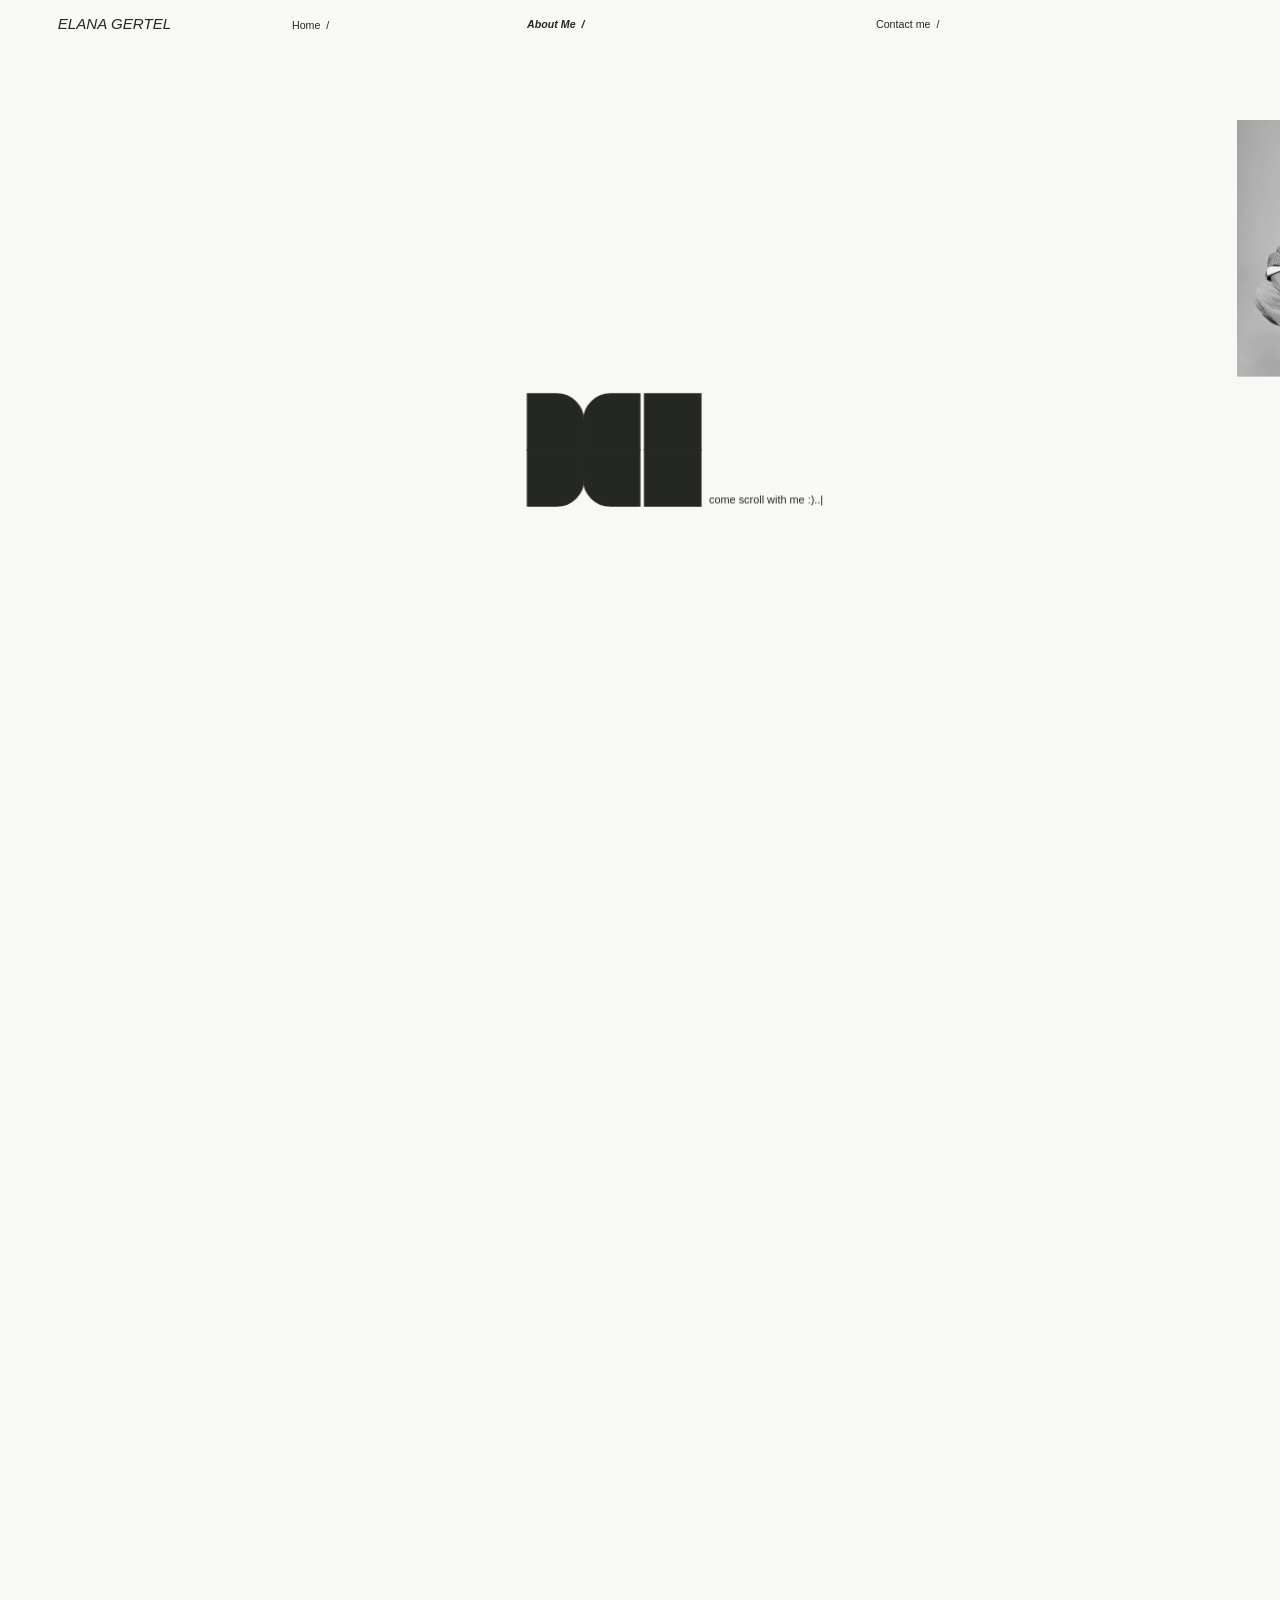
<file: about.html>
<!DOCTYPE html>
<html lang="en">
<head>
  <meta charset="UTF-8">
  <meta name="viewport" content="width=device-width, initial-scale=1.0">
  <title>About — Elana Gertel</title>
  <!-- The icon in the browser tab: a black square on white -->
  <link rel="icon" href="favicon.svg?v=3" type="image/svg+xml">
  <!-- Fonts from Google Fonts: Averia Serif Libre (the small texts, the names' hover texts and contact Me), Crimson Text -->
  <link rel="preconnect" href="https://fonts.googleapis.com">
  <link rel="preconnect" href="https://fonts.gstatic.com" crossorigin>
  <link rel="stylesheet" href="https://fonts.googleapis.com/css2?family=Averia+Serif+Libre:ital,wght@0,400;0,700;1,700&family=Crimson+Text:ital,wght@0,400;1,400&display=block">
  <link rel="stylesheet" href="styles.css?v=20261127e">
  <!-- Show the page only once everything is in place (the marker "page-ready" comes after the scripts),
       so going from page to page nothing shows for a moment in the wrong place (no blinking) -->
  <link rel="expect" href="#page-ready" blocking="render">
  <!-- Coming from another page: what is going to slide in stays hidden from the very first moment, and
       coming from the black end of a project the screen stays black (some browsers, like Safari, show the
       page before its scripts have run: without this it shows for a moment, like a blink). page-change.js
       takes it away once things are ready (and, just in case, it goes away by itself after 3 seconds). -->
  <script>
    (function () {
      var root = document.documentElement, now = Date.now();
      try {
        var slide = JSON.parse(sessionStorage.getItem("slideInPage") || "null");
        var end = Number(sessionStorage.getItem("fromProjectEnd") || 0);
        if (end && now - end < 10000) {
          root.classList.add("from-end");
          // the white title and arrow the page before handed over: on a black layer at once (page-change.js
          // takes over a moment later, with this page's own copies in the same places)
          var handed = JSON.parse(sessionStorage.getItem("endTitle") || "null");
          if (handed) {
            var layer = document.createElement("div");
            layer.className = "project-arrive project-arrive-early";
            var put = function (item, cls) {
              var holder = document.createElement("div");
              holder.innerHTML = item.html;
              var el = holder.firstElementChild;
              if (!el) return;
              el.setAttribute("class", cls);
              el.style.cssText = "left:" + item.box[0] + "px;top:" + item.box[1] + "px;width:" + item.box[2] + "px;height:" + item.box[3] + "px";
              layer.appendChild(el);
            };
            handed.pieces.forEach(function (p) { put(p, "project-arrive-piece"); });
            if (handed.arrow) put(handed.arrow, "project-arrive-arrow");
            root.appendChild(layer);
          }
        }
        else if (slide && now - slide.at < 10000) root.classList.add("is-arriving");
      } catch (e) {}
      setTimeout(function () { root.classList.remove("from-end", "is-arriving"); }, 3000);
    })();
  </script>
</head>
<body class="lab-page">
  <!-- The "About" page, built from Figma frames "Desktop - 1" (HI, my name is..), "Desktop - 2" (ELANA)
       and Frame 173 (the rest of the sentence). The screen stays in place while you scroll. Scrolling makes
       the page seem to move to the right: each word slides to the left, and its black shapes jump to build
       the next word (HI → ELANA → DESIGNER → … → SOLUTIONS), over the small texts in between.
       Shapes that are missing come in from the left edge; shapes that are not needed leave there.
       about.js moves everything, according to how far you have scrolled. -->
  <main class="about" id="about">
    <h1 class="visually-hidden">About — Hi, my name is Elana</h1>

    <!-- The screen that stays in place while you scroll (the page is taller than the screen, so you can scroll) -->
    <div class="about-stage" id="about-stage">
      <!-- about.js puts the small texts ("my name is..", "I am a...", …) and the black shapes here -->
      <div class="about-pieces" id="about-pieces" aria-hidden="true"></div>
    </div>

    <!-- The bar at the top, on every page, fixed while scrolling (Figma: "MacBook Pro 16' - 83", y 19).
         Hovering "Contact me" types out the contact details next to it (contact.js). -->
    <nav class="site-nav" aria-label="Site">
      <p class="site-nav-item flow-contact" style="--x: 985.5">Contact me  /</p>
      <a class="site-nav-item site-nav-about" style="--x: 593" href="about.html">About Me  /</a>
      <a class="site-nav-item site-nav-home" style="--x: 328.5" href="index.html?gallery">Home  /</a>
      <a class="site-nav-item site-nav-name" href="index.html">ELANA GERTEL</a>
    </nav>
  </main>

  <!-- The words and their shapes (from Figma) first, then the code that moves them -->
  <!-- Phones: the rotate prompt and the tap effects (first, so the other scripts can use them) -->
  <script src="mobile.js?v=20261125a"></script>
  <script src="phone.js?v=20261127a"></script>
  <script src="about-words.js?v=20261114a"></script>
  <script src="about.js?v=20261126a"></script>
  <script src="page-change.js?v=20261127b"></script>
  <!-- The cursor: a small square piece on "exclusion" (computers with a mouse) -->
  <script src="cursor.js?v=20261205c"></script>
  <script src="contact.js?v=20261204a"></script>
  <!-- The page shows only from here on (see "page-ready" at the top) -->
  <div id="page-ready"></div>
</body>
</html>
</file>
<file: styles.css>
/* ===== Design variables (from Figma) ===== */
:root {
  /* Colors */
  --color-background: #f8f9f4;   /* the page (Figma: the new frames) */
  --color-text: #252525;         /* texts */
  --color-shape: #252525;        /* the shapes (Figma: frames 81 and 83) */

  /* Fonts */
  --font-body: "Simpler Pro", Arial, sans-serif;
  --font-small: "TheBasics", Arial, sans-serif;               /* not used at the moment */
  --font-serif-italic: "Crimson Text", Georgia, serif;        /* project names and years, small texts */
  --font-edge: "Averia Serif Libre", Georgia, serif;         /* the contact details and the texts on the black end */
  --font-nav: Helvetica, "Helvetica Neue", Arial, sans-serif; /* the bar at the top, the fold counter, the texts under the title */
  --color-nav-text: #252525;                                  /* their colour (Figma) */
  /* ...drawn in this colour with "exclusion", so it shows #252525 on the page's #f8f9f4 and light on black
     (the same is used for shapes drawn with "exclusion", like on About) */
  --color-nav-blend: #dfdee3;

  /* The Figma frames are 1440 × 1024. The stage keeps this shape on every screen,
     as big as fits: full width, unless the screen is too short for that. */
  --frame-width: 1440;
  --frame-height: 1024;
  --stage-width: min(100vw, 100dvh * var(--frame-width) / var(--frame-height));

  /* One Figma pixel (the frames are 1440 wide), for things fixed on the screen outside the page's
     main area (the home page's small texts and side names). Inside .flow and .lab it is measured
     on the page itself. */
  --u: calc(100vw / 1440);

  /* Text: 18px in the 1440px frame, growing and shrinking with the stage,
     but never smaller than 12px so it stays readable on phones */
  --text-font-size: max(12px, var(--stage-width) * 18.16 / 1440);

  /* Phones only (see "PHONES" at the end of this file): the smallest sizes, so texts stay readable */
  --phone-small-text: 10px;      /* contact me, home| / about me|, the projects' short texts */
  --phone-story-text: 10px;      /* the story paragraphs on the project pages */
  --phone-caption-text: 11px;    /* the picture captions on the home page */
  --phone-logo-elana: 72px;      /* the small ELANA on the left edge (GERTEL gets the same height) */
  --phone-media-max-h: 88svh;    /* pictures and videos on the project pages: never taller than this */

  /* Phones held upright (phone.js, Figma "iPhone 16 - 3" and "- 5", 393 wide) */
  --p: calc(100vw / 393);              /* one pixel of the Figma phone */
  --phone-text: 16px;                  /* the smallest texts (Figma: 16); the desktop's 12 becomes 16 */
  --phone-ratio: calc(16 / 12);        /* so every other desktop size is multiplied by this */
  --phone-margin: 18px;                /* the side margins (Figma: 18) */
  --phone-menu-dark: #07060b;          /* the menu's layer: Figma's white with "exclusion" over the page */
  --phone-menu-text: #ffffff;
}

/* ===== Font: Simpler Pro by Hagilda (stored in fonts/) ===== */
@font-face {
  font-family: "Simpler Pro";
  src: url("fonts/SimplerPro-Regular.otf") format("opentype");
  font-weight: 400;
  font-style: normal;
  font-display: block;   /* no flash of a stand-in font while it loads */
}

/* ===== Font: TheBasics by Hagilda (stored in fonts/), used on the home page ===== */
@font-face {
  font-family: "TheBasics";
  src: url("fonts/TheBasics-Regular.ttf") format("truetype");
  font-weight: 400;
  font-style: normal;
  font-display: block;   /* no flash of a stand-in font while it loads */
}

/* ===== Base: remove default spacing so the page fills exactly one screen ===== */
* {
  margin: 0;
  padding: 0;
  box-sizing: border-box;
}

html,
body {
  height: 100%;
}

body {
  background-color: var(--color-background);
  overflow: hidden; /* one screen, no scrolling */
}

/* ===== Page: centers the stage in the middle of the screen ===== */
.shapes-page {
  display: flex;
  align-items: center;
  justify-content: center;
  width: 100%;
  height: 100vh;
  height: 100dvh; /* on phones: the real visible height */
}

/* ===== Stage: a box with the frame's proportions, as big as fits on the screen ===== */
.shapes-stage {
  position: relative;
  width: var(--stage-width);
  aspect-ratio: 1440 / 1024;
}

/* ===================================================================
   Text — all positions come from the 1440 × 1024 frame (left: x / 1440, top: y / 1024)
   =================================================================== */

/* Top row at x 39, y 37: "Elana Gertel" • "Portfolio".
   A row with gaps (about 25px in the frame), so the words never overlap on small screens. */
.site-header {
  position: absolute;
  left: 2.71%;    /* 39 / 1440 */
  top: 3.61%;     /* 37 / 1024 */
  display: flex;
  align-items: center;
  gap: max(8px, var(--stage-width) * 25.5 / 1440);
}

.site-name,
.site-label {
  font-family: var(--font-body);
  font-size: var(--text-font-size);
  font-weight: 400;
  line-height: normal;
  color: var(--color-text);
  white-space: nowrap;
}

/* "Process" link: looks like the other words in the row, underlined only when the mouse is on it */
.site-link {
  text-decoration: none;
}

.site-link:hover,
.site-link:focus-visible {
  text-decoration: underline;
}

/* The dot between the words: 10 × 10 in the frame, at least 5px */
.site-dot {
  display: block;
  width: max(5px, var(--stage-width) * 10 / 1440);
  height: auto;
}

/* Introduction at the bottom left: x 39, y 884, 18px text on 28px lines */
.site-intro {
  position: absolute;
  left: 2.71%;    /* 39 / 1440 */
  top: 86.33%;    /* 884 / 1024 */
  font-family: var(--font-body);
  font-size: var(--text-font-size);
  font-weight: 400;
  line-height: 1.542; /* 28px / 18.16px */
  color: var(--color-text);
  white-space: nowrap;
}

/* ===================================================================
   "Coming soon" — Figma frame "MacBook Pro 16' - 27"
   One picture the size of the whole frame, so every piece sits exactly where it is in Figma.
   =================================================================== */
.coming-soon-word {
  position: absolute;
  inset: 0;
  display: block;
  width: 100%;
  height: 100%;
}

/* ===================================================================
   process.html — Figma frame "MacBook Pro 16' - 31" (1440px wide, scrolls down)
   Every size is written in "frame pixels": calc(N * var(--u)), where --u is
   one Figma pixel at the current page width. So the page keeps the frame's
   proportions on every screen.
   =================================================================== */

/* This page is long, so it scrolls (the home page is one fixed screen) */
body.scroll-page {
  overflow-x: hidden;
  overflow-y: auto;
}

.process-page {
  container-type: inline-size;   /* lets --u measure the page width */
  --u: calc(100cqw / 1440);      /* one Figma pixel */
  --process-text-size: max(12px, calc(18.16 * var(--u)));
  --process-left: calc(47 * var(--u));         /* left edge of dates, titles and labels */
  --process-side-width: calc(261 * var(--u));  /* left column: x 47 → 308 */
  --process-image-width: calc(1129 * var(--u)); /* right column: x 308 → 1437 */
  width: 100%;
  font-family: var(--font-body);
  font-size: var(--process-text-size);
  font-weight: 400;
  color: var(--color-text);
}

/* ----- Top of the page (frame y 0 → 1114, where the first date starts) ----- */
.process-top {
  position: relative;
  height: calc(1114 * var(--u));
}

/* Top row at x 46, y 33: "Elana Gertel" • "Portfolio" */
.process-header {
  position: absolute;
  left: calc(46 * var(--u));
  top: calc(33 * var(--u));
  display: flex;
  align-items: center;
}

.process-name,
.process-label {
  line-height: 1;
  white-space: nowrap;
  color: var(--color-text);
  text-decoration: none;
}

/* The dot: 10 × 10, 17px after the name and 15px before "Portfolio" */
.process-dot {
  display: block;
  width: max(5px, calc(10 * var(--u)));
  height: auto;
  margin-left: max(6px, calc(16.67 * var(--u)));
  margin-right: max(6px, calc(15 * var(--u)));
}

/* "MY PROCESS": letters of 188 × 188 with 20.7px between them.
   Row 1 ("MY") at y 282, row 2 ("PROCESS") at y 518, both from the left edge. */
.process-title-row {
  position: absolute;
  left: 0;
  display: flex;
  gap: calc(20.68 * var(--u));
}

.process-title-row-1 {
  top: calc(282 * var(--u));
}

.process-title-row-2 {
  top: calc(518 * var(--u));
}

.process-title-row img {
  display: block;
  width: calc(187.99 * var(--u));
  height: auto;
}

/* Introduction at x 49, y 873, 18px text on 25px lines */
.process-intro {
  position: absolute;
  left: calc(49 * var(--u));
  top: calc(873 * var(--u));
  line-height: 1.377; /* 25px / 18.16px */
  white-space: nowrap;
}

/* ----- Entries ----- */
/* One entry: a left column (date, title, labels) and a right column (pictures) */
.process-entry {
  position: relative;
  display: grid;
  grid-template-columns: var(--process-side-width) var(--process-image-width);
  padding-left: var(--process-left);
  padding-top: calc(18 * var(--u)); /* room for the date line */
}

.process-entry + .process-entry {
  margin-top: calc(43 * var(--u));
}

/* The dates stay on screen while scrolling (sticky, like in Figma) and stack:
   the first date sticks 80px from the top, every next one 46px lower (19 . 10 at 80, 26 . 10 at 126).
   process.js sets --entry-number (0, 1, 2 …) and makes each rail reach the end of the list,
   so the dates stay until the bottom of the page. */
.entry-date-rail {
  position: absolute;
  left: var(--process-left);
  top: 0;
  height: 100%; /* replaced by process.js with the height down to the end of the list */
}

.entry-date {
  position: sticky;
  top: calc((80 + 46 * var(--entry-number, 0)) * var(--u));
  line-height: 1;
  white-space: nowrap;
}

/* Title with a dot in front: dot at x 47, title at x 70, 47px under the date */
.entry-title {
  grid-column: 1;
  display: flex;
  align-items: center;
  gap: calc(13 * var(--u));
  margin-top: calc(29 * var(--u));
  font-size: inherit;
  font-weight: 400;
  line-height: 1;
}

.entry-title::before {
  content: "";
  flex-shrink: 0;
  width: max(5px, calc(10 * var(--u)));
  height: max(5px, calc(10 * var(--u)));
  border-radius: 50%;
  background-color: var(--color-text);
}

/* A group of pictures, with an optional label (#1, #2) in the left column */
.entry-group {
  grid-column: 1 / -1;
  display: grid;
  grid-template-columns: var(--process-side-width) var(--process-image-width);
  margin-top: calc(12 * var(--u)); /* no label: pictures start 30px under the title */
}

.entry-group:has(.entry-label) {
  margin-top: calc(29 * var(--u)); /* label: 47px under the title */
}

.entry-group + .entry-group {
  margin-top: calc(34 * var(--u));
}

.entry-label {
  grid-column: 1;
  line-height: 1;
}

.entry-images {
  grid-column: 2;
  display: flex;
  flex-direction: column;
  gap: calc(45 * var(--u));
}

.entry-label + .entry-images {
  margin-top: calc(64 * var(--u)); /* pictures start 64px under the label */
}

.entry-images img {
  display: block;
  width: 100%;
  height: auto;
}

/* "Going Further": starts further down (112px under the last picture) */
.process-entry.process-entry-far {
  margin-top: calc(112 * var(--u));
}

/* A group whose pictures each have their own place and size (--x, --w in Figma pixels),
   instead of filling the right column */
.entry-group.entry-group-free {
  margin-top: calc(25 * var(--u)); /* pictures start 43px under the title */
}

.entry-images.entry-images-free {
  grid-column: 1 / -1;
  gap: calc(110 * var(--u));
}

.entry-images-free img,
.entry-images-free video {
  display: block;
  height: auto;
  width: calc(var(--w) * var(--u));
  margin-left: calc((var(--x) - 47) * var(--u)); /* the entry already starts at x 47 */
}

/* "Even More": starts 186px under the last picture, its video 64px under the title */
.process-entry.process-entry-even-more {
  margin-top: calc(184 * var(--u));
}

.process-entry-even-more .entry-group.entry-group-free {
  margin-top: calc(43 * var(--u));
}

.process-entries {
  padding-bottom: calc(1500 * var(--u)); /* Figma: white space under the last picture */
}

/* ----- Phones: the left column is too narrow, so each entry stacks:
         date, title and label on top, pictures full width underneath ----- */
@container (max-width: 699px) {
  .process-entry,
  .entry-group {
    grid-template-columns: 1fr;
  }

  .process-entry {
    padding: 0 16px;
  }

  .process-entry + .process-entry {
    margin-top: 40px;
  }

  .entry-date-rail {
    position: static;
  }

  .entry-date {
    position: static;
  }

  .entry-title {
    margin-top: 12px;
    gap: 8px;
  }

  .entry-group,
  .entry-group:has(.entry-label),
  .entry-group + .entry-group {
    margin-top: 16px;
  }

  .entry-images {
    grid-column: 1;
    gap: 16px;
  }

  .entry-label + .entry-images {
    margin-top: 8px;
  }

  /* pictures with their own place: full width like the others */
  .entry-group.entry-group-free {
    margin-top: 16px;
  }

  .entry-images.entry-images-free {
    gap: 16px;
  }

  .entry-images-free img,
  .entry-images-free video {
    width: 100%;
    margin-left: 0;
  }

  .process-entry.process-entry-far,
  .process-entry.process-entry-even-more {
    margin-top: 40px;
  }

  .process-entry-even-more .entry-group.entry-group-free {
    margin-top: 16px;
  }

  .process-entries {
    padding-bottom: 48px;
  }
}

/* ===================================================================
   index.html — new home page (Figma flow: frames 77 → 76 → 75)
   Every size is in "home units": calc(N * var(--u)). One home unit is a Figma pixel (the frame is
   1440 wide) divided by 0.9351: in Figma the home shapes got smaller, like the project titles, so the
   page draws everything 0.9351 times as big (HOME_SCALE in home.js: keep the two the same).
   home.js sets --x, --y and --w on each shape, picture and name.
   =================================================================== */

body.home-page {
  overflow-x: hidden;
  overflow-y: auto; /* the gallery is taller than one screen */
}

/* For screen readers only: hidden on screen */
.visually-hidden {
  position: absolute;
  width: 1px;
  height: 1px;
  overflow: hidden;
  clip-path: inset(50%);
  white-space: nowrap;
}

.flow {
  container-type: inline-size;   /* lets --u measure the page width */
  --u: calc(100cqw / 1440 * 0.9351);   /* one home unit (see above) */
  position: relative;
  width: 100%;
  height: calc(1977.3 * var(--u)); /* the gallery (Figma frame 75): 1849 Figma pixels tall */
  overflow: hidden;              /* shapes waiting outside the frame stay hidden */
  isolation: isolate;            /* the "exclusion" texts blend with this white page only */
  background-color: var(--color-background);
}

/* Everything inside is placed at --x / --y (Figma pixels from the top-left corner) */
.flow-piece,
.flow-photo,
.flow-name,
.flow-year {
  position: absolute;
  left: calc(var(--x) * var(--u));
  top: calc(var(--y) * var(--u));
}

/* ----- The black shapes ----- */
.flow-piece {
  z-index: 2;
  display: block;
  width: calc(var(--w) * var(--u));
  height: auto;
  overflow: visible; /* let the thin outline reach past the edge */
}

/* A thin black outline (1 screen pixel wide at every page size) around each shape:
   touching shapes overlap by about half a pixel, so they look merged — no white line between them */
.flow-piece path {
  fill: var(--color-shape);
  stroke: var(--color-shape);
  stroke-width: 1px;
  stroke-linejoin: miter;
  vector-effect: non-scaling-stroke;
}

/* While the opening plays: shapes slide one cell at a time, like a sliding puzzle
   (0.33s each: slow start, fast middle, soft stop) */
.flow.is-animating .flow-piece {
  transition:
    left 330ms cubic-bezier(0.65, 0, 0.35, 1),
    top 330ms cubic-bezier(0.65, 0, 0.35, 1);
}

/* ...and pictures and names glide at a steady speed for 1 second, like Figma's Smart Animate */
.flow.is-animating .flow-photo,
.flow.is-animating .flow-name,
.flow.is-animating .flow-year {
  transition:
    left 1000ms linear,
    top 1000ms linear,
    opacity 1000ms linear;
}

/* Into the gallery: each letter (as one block) and the pictures, names and years
   slide in longer moves of 0.55s */
.flow.is-animating.is-step-3 .flow-piece,
.flow.is-animating.is-step-3 .flow-photo,
.flow.is-animating.is-step-3 .flow-name,
.flow.is-animating.is-step-3 .flow-year {
  transition:
    left 550ms cubic-bezier(0.65, 0, 0.35, 1),
    top 550ms cubic-bezier(0.65, 0, 0.35, 1);
}

/* After the opening: hovering a picture or a letter moves things in short sliding-puzzle moves */
.flow.is-done .flow-piece,
.flow.is-done .flow-photo,
.flow.is-done .flow-name,
.flow.is-done .flow-year {
  transition:
    left 330ms cubic-bezier(0.65, 0, 0.35, 1),
    top 330ms cubic-bezier(0.65, 0, 0.35, 1);
}

/* The big names and years are never shown: the pictures come in without titles, and each
   picture shows its own number and name while it is hovered (.flow-photo-number, .flow-photo-caption).
   They stay in the page (hidden) because the planned moves still slide them. */
.flow-name,
.flow-year {
  visibility: hidden;
}

/* Invisible areas over the big letters: hovering one makes the letter slide (see home.js) */
.flow-letter-area {
  position: absolute;
  z-index: 3;
  left: calc(var(--x) * var(--u));
  top: calc(var(--y) * var(--u));
  width: calc(var(--w) * var(--u));
  height: calc(var(--h) * var(--u));
}

/* While the shapes puzzle into the project title, hovering does nothing */
.flow.is-leaving .flow-letter-area,
.flow.is-leaving .flow-photo {
  pointer-events: none;
}

/* "mind" is a link to the project page */
a.flow-photo {
  display: block;
  cursor: pointer;
}

a.flow-photo:focus-visible {
  outline: 2px solid var(--color-text);
  outline-offset: 2px;
}

/* For a moment at the start of step 3: they jump to the edges without animating */
.flow.no-item-transition .flow-photo,
.flow.no-item-transition .flow-name,
.flow.no-item-transition .flow-year {
  transition: none;
}

/* Things that are not in the current frame yet: invisible, they fade in */
.is-hidden {
  opacity: 0;
}

/* ----- Project pictures: a window showing part of the picture (crops from Figma) ----- */
/* The picture's box: the crop window, plus the caption under it and the year above it.
   (No z-index here, so the year's "exclusion" mixes with what is behind the picture.) */
.flow-photo {
  display: block;
}

.flow-photo-window {
  position: absolute;
  inset: 0;
  overflow: hidden;
}

.flow-photo img {
  position: absolute;
  display: block;
  max-width: none;
}

/* ----- Pictures: always sharp, in colour (no blur) ----- */

/* Each picture's number to its left (always, in the gallery) and its name under it (while it is hovered)
   (Figma: frame "MacBook Pro 16' - 80"),
   Helvetica 12 (here 12 / 0.9351 home units, so exactly 12 Figma pixels of the screen).
   Name: under the picture's left edge, 16 below it. Number ("1  /", oblique): 40 left of the picture,
   level with its bottom. Both in #211b1e with "exclusion" (light where they pass over a black shape). */
.flow-photo-caption,
.flow-photo-number {
  position: absolute;
  z-index: 3;
  font-family: var(--font-nav);
  font-size: max(8px, calc(12.83 * var(--u)));
  font-weight: 400;
  line-height: 1.24;
  white-space: pre;
  color: var(--color-nav-blend);
  mix-blend-mode: exclusion;
  pointer-events: none;
  opacity: 0;
  transition: opacity 400ms ease;
}

.flow-photo-caption {
  left: 0;
  top: calc(100% + 17.11 * var(--u));   /* 16 Figma pixels under the picture */
}

/* The number: --number-x Figma pixels left of the picture, its top --number-y Figma pixels above the
   picture's bottom, so its baseline sits on the picture's bottom edge (home.js sets them from Figma) */
.flow-photo-number {
  left: calc(var(--number-x, 40) / -0.9351 * var(--u));
  top: calc(100% - var(--number-y, 11.55) / 0.9351 * var(--u));
  font-style: italic;
}

/* the numbers are always there in the gallery; a name shows only while its picture is hovered (.is-named, home.js) */
/* the numbers belong to their pictures: always shown, so they slide in (and out) with them */
.flow .flow-photo-number,
.flow.is-done .flow-photo.is-named .flow-photo-caption {
  opacity: 1;
}

/* The name fades in while the shapes scatter, as long as they take (home.js sets --name-fade),
   and fades out the same way while they glide back */
.flow-photo-caption {
  transition: opacity var(--name-fade, 400ms) var(--name-ease, ease);
}

/* (the numbers always stay, also while another picture is hovered: only the names come and go) */

/* Going to a project page: the numbers and names fade away at once (the pictures slide out without them,
   so nothing is left in the frame) */
.flow.is-done.is-leaving .flow-photo .flow-photo-number,
.flow.is-done.is-leaving .flow-photo.flow-photo .flow-photo-caption {
  --name-fade: 250ms;
  opacity: 0;
}

/* The picture windows: Figma sizes (Component 2) / 0.9351, in home units */
/* House picture (Double Families, both copies): window 140 × 164 in Figma (its new borders) */
/* Mea Shearim (Figma: 127 × 125) */
.photo-mea {
  width: calc(135.81 * var(--u));
  height: calc(133.67 * var(--u));
}

.photo-mea img {
  inset: 0;
  width: 100%;
  height: 100%;
  object-fit: cover;
}

.photo-house {
  width: calc(149.72 * var(--u));
  height: calc(175.38 * var(--u));
}

.photo-house img {
  left: -0.01%;
  top: -6.59%;
  width: 99.99%;
  height: 111.53%;
}

/* Brain picture (the other copies in the gallery): window 132.01 × 124.62 in Figma */
.photo-brain {
  width: calc(141.17 * var(--u));
  height: calc(133.27 * var(--u));
}

.photo-brain img {
  left: 3.03%;
  top: -44.61%;
  width: 96.97%;
  height: 144.70%;
}

/* Cactus picture (The Israeli Cactus): window 126 × 122 in Figma */
.photo-cactus {
  width: calc(134.74 * var(--u));
  height: calc(130.47 * var(--u));
}

.photo-cactus img {
  left: -0.11%;
  top: -51.11%;
  width: 100.22%;
  height: 151.11%;
}

/* The new picture (Figma "לפיגמה ץץץ 1" and "2", a cake with a little figure): window 126 × 124 in Figma.
   The top-right one opens the Israeli Movie Archive. The picture file is already cropped to the window. */
.photo-archive {
  width: calc(134.74 * var(--u));
  height: calc(132.61 * var(--u));
}

.photo-archive img {
  inset: 0;
  width: 100%;
  height: 100%;
  object-fit: cover;
}

/* Sense picture (women sitting on the grass): window 127.36 × 125.58 in Figma, the whole picture fills it */
.photo-sense {
  width: calc(136.2 * var(--u));
  height: calc(134.3 * var(--u));
}

.photo-sense img {
  inset: 0;
  width: 100%;
  height: 100%;
  object-fit: cover;
}

/* The main brain picture ("mind", it opens The Memory Lab): window 126 × 124 in Figma (frame 80),
   cropped a little differently from the other copies */
.photo-mind {
  width: calc(134.74 * var(--u));
  height: calc(132.61 * var(--u));
}

.photo-mind img {
  left: 0.68%;
  top: -36.51%;
  width: 99.32%;
  height: 148.21%;
}

/* Watercolour poster (old version, not used in the gallery now): window 141.24 × 128.32 in Figma,
   poster 141.07 × 199.52 inside, 10.15 up */
.photo-water-a {
  width: calc(151.04 * var(--u));
  height: calc(137.22 * var(--u));
}

.photo-water-a img {
  left: 0;
  top: calc(-10.86 * var(--u));
  width: calc(150.86 * var(--u));
  height: calc(213.37 * var(--u));
}

/* Watercolour poster in the gallery (Figma frame 80, "Frame 93"): window 142 × 125, showing part of the
   poster (145.48 × 205.76, without a background), 3 to the left and 12 up */
.photo-water-b {
  width: calc(151.86 * var(--u));
  height: calc(133.68 * var(--u));
}

.photo-water-b img {
  left: calc(-3.21 * var(--u));
  top: calc(-12.83 * var(--u));
  width: calc(155.58 * var(--u));
  height: calc(220.04 * var(--u));
}

/* ----- Project names: Crimson Text semi-bold italic 37.6px, centred, tight lines ----- */
.flow-name {
  z-index: 1;
  width: calc(var(--w) * var(--u));
  font-family: var(--font-serif-italic);
  font-size: max(9px, calc(37.552 * var(--u)));
  font-weight: 600;
  font-style: italic;
  line-height: 0.64;
  text-align: center;
  white-space: pre-wrap; /* keeps the line breaks from Figma */
  color: var(--color-text);
}

/* ----- Years: white + "exclusion", so they show black on white and white on a black shape ----- */
.flow-year {
  z-index: 3;
  font-family: var(--font-serif-italic);
  font-size: max(7px, calc(16.97 * var(--u)));
  font-weight: 600;
  font-style: italic;
  line-height: 1.16;
  letter-spacing: 0.06em;
  white-space: nowrap;
  color: #ffffff;
  mix-blend-mode: exclusion;
}

/* ----- Small texts (contact Me): 12px, white + exclusion
         (they show black on white and white on black) ----- */
.flow-small-text {
  font-family: var(--font-serif-italic);
  font-size: max(8px, calc(12 * var(--u)));
  font-weight: 400;
  line-height: 1.16;
  letter-spacing: 0.06em;
  white-space: nowrap;
  color: #ffffff;
  mix-blend-mode: exclusion;
  text-decoration: none;
}

/* ----- Fixed on the screen on every page, also while scrolling (Figma: x and y in a 1440 × 1024 screen) ----- */

/* The bar at the top (Figma: "MacBook Pro 16' - 83"): Helvetica 12 (the name 17), at y 19 of the 1440 × 1024 screen.
   "Contact me  /" at x 65, "About Me  /" at x 592, "Home  /" at x 855, and "ELANA GERTEL" (italic)
   on the right margin (65). It stays at the top while you scroll. Hovering "Contact me" types out the
   contact details next to it (contact.js; Figma: Frame 218). */
.site-nav {
  --u: calc(100vw / 1440);   /* one Figma pixel of the screen (not the page's own scale, e.g. on About) */
  position: fixed;
  z-index: 9;
  inset: 0 0 auto 0;
  height: 0;                 /* takes no room: only its texts are placed */
  mix-blend-mode: exclusion; /* dark on white, light where it passes over black */
}

.site-nav-item {
  position: absolute;
  left: calc(var(--x) * var(--u));
  top: calc(20.5 * var(--u));   /* (Figma: Home at x 328.5, About Me at 593, Contact me at 985.5) */
  margin: 0;
  font-family: var(--font-nav);
  font-size: max(9px, calc(12 * var(--u)));
  font-weight: 400;
  line-height: 1.24;
  white-space: pre;          /* keeps the two spaces before the "/" */
  color: var(--color-nav-blend);
  text-decoration: none;
}

.site-nav-about {
  top: calc(20 * var(--u));  /* (Figma: About Me at y 20, Contact me 20.5, Home 21) */
}

.site-nav-home {
  top: calc(21 * var(--u));
}

.site-nav-name {
  left: calc(65 * var(--u));   /* on the left (Figma: x 65, y 16.5) */
  top: calc(16.5 * var(--u));
  font-size: max(11px, calc(17 * var(--u)));   /* the name is bigger (Figma: 17) */
  font-style: italic;
}

.flow-contact {
  cursor: default;
}

/* The fold counter on project pages (Figma: "0" at x 65 and "/  11" ending on the right margin, y 558 of
   1024: 46 below the middle of the screen), Helvetica oblique 15.5. fold-count.js sets the numbers. */
.fold-count {
  --u: calc(100vw / 1440);
  position: fixed;
  z-index: 9;
  top: calc(50vh + 46 * var(--u));
  margin: 0;
  font-family: var(--font-nav);
  font-size: max(10px, calc(15.5 * var(--u)));
  font-style: italic;
  line-height: 1.24;
  white-space: pre;
  color: var(--color-nav-blend);
  mix-blend-mode: exclusion;
}

/* Home page, during the opening: the words of the bar wait above the screen and the counter's numbers
   beside it; each slides in on its own (like the pictures: 0.55s, slow start, soft stop) with one of the
   letters' moves, when the big name breaks apart (home.js adds .is-in) */
.site-nav-item,
.fold-count {
  transition: translate 550ms cubic-bezier(0.65, 0, 0.35, 1);
}

.nav-waiting .site-nav-item:not(.is-in) {
  translate: 0 calc(-19 * var(--u) - 40px);
}

.nav-waiting .fold-count-now:not(.is-in) {
  translate: calc(-65 * var(--u) - 60px) 0;
}

.nav-waiting .fold-count-total:not(.is-in) {
  translate: calc(65 * var(--u) + 60px) 0;
}

/* on the home page the counter is smaller (Figma frame 80: 12); while a project opens it grows to the
   project page's size (15.5), so the page change shows no jump */
.home-page .fold-count {
  font-size: max(9px, calc(12 * var(--u)));
  transition: translate 550ms cubic-bezier(0.65, 0, 0.35, 1), font-size 550ms cubic-bezier(0.65, 0, 0.35, 1);
}

.home-page.is-opening-project .fold-count {
  font-size: max(10px, calc(15.5 * var(--u)));
}

/* The home page has no counter on its sides any more (Figma frame 80): it only shows while a project
   opens, so the project page's counter is already there when it opens */
.home-page:not(.is-opening-project) .fold-count {
  visibility: hidden;
}

.fold-count-now {
  left: calc(65 * var(--u));
}

.fold-count-total {
  right: calc(65 * var(--u));
}

/* A number rolls in over the old one (fold-count.js): both lie in the same spot, and only that spot shows */
.fold-count {
  display: grid;
  overflow: clip;
}

.fold-count-total {
  justify-items: end;
}

.fold-count-text {
  grid-area: 1 / 1;
}

/* ----- Project pages: the arrows to the previous and the next project, on the first screen -----
   (Figma "Israeli" Cactus, Component 5: a triangle 21.9 wide and 43.8 tall from y 490, both lined up; the
   left one's tip at x 87.1, the right one's tip at x 1352.9). They scroll away with the first screen. The right one points right; the left one is the same shape, mirrored. */
.project-arrow {
  position: fixed;   /* (it stays on the screen the whole way down the page; the black end covers it, lab.js) */
  z-index: 2;
  top: calc(50vh - 22 * var(--u));     /* y 490 of 1024 */
  width: calc(21.92 * var(--u));       /* 21.9 × 43.8 */
  cursor: pointer;
}

.project-arrow img {
  display: block;
  width: 100%;
  height: auto;
  filter: brightness(0) invert(1);   /* pure white, on "exclusion" (below): dark on the page, white over the black end */
}

/* The arrows blend like the bar at the top: dark on the page, white over black. At the end only the right
   one stays (lab.js covers the left one), so it shows white on the black end and leads to the next project;
   while the next project opens under the same black, a white copy of it stays on the black (page-change.js) */
.project-arrow {
  mix-blend-mode: exclusion;
}

/* (the copy of the right arrow on the black while the next project opens, page-change.js) */
.project-arrive-arrow {
  position: absolute;
  filter: brightness(0) invert(1);
}

.project-arrow-prev {
  left: calc(87.1 * var(--u));
  scale: -1 1;   /* mirrored: points left */
}

.project-arrow-next {
  right: calc(87.1 * var(--u));
}

/* Home page: while a project's title is being built, its arrows slide in from the sides (home.js) to
   where they are on the project page */
.project-arrows-preview {
  --u: calc(100vw / 1440);
  position: fixed;
  inset: 0;
  z-index: 8;
  pointer-events: none;
}

.project-arrows-preview .project-arrow {
  transition: translate 550ms cubic-bezier(0.65, 0, 0.35, 1);
}

.project-arrows-preview .project-arrow-prev {
  translate: calc(-110 * var(--u) - 20px) 0;
}

.project-arrows-preview .project-arrow-next {
  translate: calc(110 * var(--u) + 20px) 0;
}

.project-arrows-preview.is-in .project-arrow {
  translate: 0 0;
}

/* Home page: the small liquid blob the mouse turns into while it pushes a big letter (home-cursor.js
   moves it and cuts it to its outline with clip-path). It swaps the page's two colours in what is behind
   it: the light page shows dark (#252525), a dark letter shows the page's colour (#f8f9f4).
   (invert, then contrast and brightness: x → 1 − x, then moved up by 0.118, so 0.973 ↔ 0.145) */
/* The cursor on every page (cursor.js; Figma: a square 31 × 31, one piece): white on "exclusion", so dark on
   the light page and light over dark things; its middle on the mouse. cursor.js draws its shape: the square,
   or the liquid blob it oozes into over an organic letter. The normal arrow hides. */
.has-square-cursor,
.has-square-cursor * {
  cursor: none !important;
}

.square-cursor {
  position: fixed;
  z-index: 3000;   /* over everything, also the black that slides away between projects */
  left: 0;
  top: 0;
  overflow: visible;
  mix-blend-mode: exclusion;
  pointer-events: none;
  opacity: 0;
  transition: opacity 300ms ease;   /* (it fades away when the mouse is not used for a moment) */
}

.square-cursor path {
  fill: #ffffff;
}

.square-cursor.is-on {
  opacity: 1;
}

.blob-cursor {
  position: fixed;
  left: 0;
  top: 0;
  z-index: 20;
  width: 80px;
  height: 80px;
  pointer-events: none;
  opacity: 0;
  -webkit-backdrop-filter: invert(1) contrast(0.809) brightness(1.236);
  backdrop-filter: invert(1) contrast(0.809) brightness(1.236);
}

.blob-cursor.is-on {
  opacity: 1;
}

/* ...meanwhile the arrow is hidden */
body.has-blob-cursor,
body.has-blob-cursor * {
  cursor: none !important;
}

.project-arrow[hidden] {
  display: none;
}

.fold-count[hidden] {
  display: none;
}

/* While contact.js types or erases a line of the details, its bar stands still */
.flow-contact-line.is-typing .flow-edge-cursor {
  animation: none;
}

/* The contact details (Figma: Frame 218, Variant2): three lines 132 to the right of "Contact me", level with it. Each line is a link with its own
   blinking bar (contact.js) */
.flow-contact-lines {
  --u: calc(100vw / 1440);
  position: fixed;
  z-index: 9;
  left: calc(1117.5 * var(--u));   /* 132 to the right of "Contact me", level with it (Figma Frame 218, Variant2) */
  top: calc(20.5 * var(--u));
  display: flex;
  flex-direction: column;
  mix-blend-mode: exclusion; /* the whole box blends (white: black on white, white on black) */
}

.flow-contact-lines[hidden] {
  display: none;
}

/* Once a line is typed out, its bar goes away */
.flow-contact-line.is-done .flow-edge-cursor {
  visibility: hidden;
}

/* Each line (Figma: Frame 218, Variant2): Helvetica 12 like "Contact me", line height 124%,
   e.g. "@elanagertel  /  instagram" (pre: keeps the two spaces around the "/") */
.flow-contact-line {
  font-family: var(--font-nav);
  font-size: max(9px, calc(12 * var(--u)));
  font-weight: 400;
  font-style: normal;
  line-height: 1.24;
  letter-spacing: 0;
  white-space: pre;
  color: var(--color-nav-blend);
  mix-blend-mode: normal;   /* the box blends, not each line */
}

/* The bar at the end blinks like a typing cursor (Figma: the text switches between "home|" and "home") */
.flow-edge-cursor {
  animation: flow-cursor-blink 1s steps(1) infinite;
}

/* The small texts on About end with the same blinking bar (regular weight, like the text: Figma "Desktop - 6") */

/* The typewriter (about.js): a small text is hidden until it is reached; while its letters are being
   typed the bar stands still, before and after it blinks */
.about-text {
  visibility: hidden;
}

.about-text.is-shown {
  visibility: visible;
}

.about-text.is-typing .about-text-cursor {
  animation: none;
}

@keyframes flow-cursor-blink {
  50% { opacity: 0; }
}

@media (prefers-reduced-motion: reduce) {
  .flow-edge-cursor { animation: none; }
}

/* ===================================================================
   Project pages: memory-lab.html ("The Memory Lab", Figma frame 65 + Frame 93)
   and israeli-cactus.html ("The Israeli Cactus", Figma frame "'Israeli' Cactus").
   Sizes are in Figma pixels, like the home page: calc(N * var(--u)).
   The shapes, small texts and side names use the home page styles (.flow-…).
   Each page sets where its black end starts (--end) and how tall its title is (--title-h).
   =================================================================== */

body.lab-page {
  overflow-x: hidden;
  overflow-y: auto; /* the page is long: scrolling on (the base style turns it off) */
}

.lab {
  container-type: inline-size;   /* lets --u measure the page width */
  --u: calc(100cqw / 1440);      /* one Figma pixel */
  --end: calc(6192 * var(--u));  /* where the black end starts (Figma: Frame 93 is 7318 tall) */
  --title-mid: 512;              /* the title's middle (Figma y); lab.js measures it */
  --title-h: 482;                /* the title's height */
  /* Height of the black end: 1126 like in Figma, or more on tall screens, so that at the very end
     of the page the white title sits exactly in the middle of the screen (and at least 339 under
     the top of the black end, like in Figma) */
  --footer-h: max(calc(1126 * var(--u)), calc(50vh + (339 + var(--title-h) / 2) * var(--u)));
  /* Where the white title's bottom edge is, measured from the top of the black end */
  --footer-title-bottom: calc(var(--footer-h) - 50vh + var(--title-h) / 2 * var(--u));
  position: relative;
  width: 100%;
  height: calc(var(--end) + var(--footer-h));
  overflow-x: clip;              /* hide what sticks out, but keep the pictures able to stick while scrolling */
  isolation: isolate;
  background-color: var(--color-background);
}

/* ----- The first screen stays while you scroll (until the black end covers it) ----- */
.lab-first-track {
  position: absolute;
  left: 0;
  top: 0;
  width: 100%;
  height: var(--end); /* down to the black end */
}

/* It sticks so that the title's middle (--title-mid, Figma y; lab.js measures it) is in the middle
   of the screen, level with the side names. Its track starts there too, so the title never moves
   while you scroll, and it is exactly where the shapes formed it on the home page. */
.lab-first {
  position: sticky;
  z-index: 0;                         /* the bottom layer: the pictures slide over it */
  top: calc(50vh - var(--title-mid) * var(--u));
  /* the first screen (1024 tall), but never taller than the window: otherwise at the very end of
     the page there is no room for it and it would be pushed up */
  height: min(calc(1024 * var(--u)), 100vh);
  background-color: var(--color-background); /* white, so the "exclusion" texts show black */
}

/* The first screen is one big invisible button: clicking it scrolls down to the pictures */
.lab-first-screen {
  position: absolute;
  z-index: 5;
  left: 0;
  top: 0;
  width: 100%;
  height: 100%;
  padding: 0;
  border: none;
  background: none;
  cursor: pointer;
}

.lab-first-screen:focus-visible {
  outline: 2px solid var(--color-text);
  outline-offset: -4px;
}

/* ----- Pictures and videos: each slides up and sticks in the middle of the screen ----- */
/* A track runs from where the picture starts (Figma) down to the end of the page;
   the picture inside sticks while its track is on screen. Later pictures lie on top. */
.lab-track {
  position: absolute;
  bottom: 0;
}

/* Where each picture is in Figma (its visible part) and how big it is */
.lab-track-1 { z-index: 1; left: calc(437.2 * var(--u)); top: calc(100vh + var(--intro-out, 0px)); --w: 566.4; --h: 799; }
/* The other pictures start where the page's chain of places says (see .memory) */
.lab-track-2 { z-index: 2; left: calc(437 * var(--u)); top: var(--m-cover); --w: 566; --h: 800.6; }
.lab-track-3 { z-index: 3; left: calc(296 * var(--u)); top: var(--m-video-1); --w: 850; --h: 623; }
.lab-track-4 { z-index: 4; left: calc(296 * var(--u)); top: var(--m-video-2); --w: 850; --h: 626; }

.lab-media {
  position: sticky;
  top: calc(50vh - var(--h) * var(--u) / 2); /* its middle in the middle of the screen */
  display: block;
  width: calc(var(--w) * var(--u));
  height: calc(var(--h) * var(--u));
  object-fit: cover;
}

/* ----- The black end of the page (Figma: 1126 tall; The Memory Lab: y 6192) ----- */
.lab-footer {
  position: absolute;
  z-index: 7; /* above the pictures, which slide under it */
  left: 0;
  top: var(--end);
  width: 100%;
  height: var(--footer-h);
  background-color: #000000;
}

/* The title again, in white (lab.js puts the shapes in it). When you reach the end of the page,
   its middle is in the middle of the screen. */
.lab-footer-title {
  position: absolute;
  left: 0;
  top: calc(var(--footer-title-bottom) - var(--title-h) * var(--u));
  width: 100%;
  height: calc(var(--title-h) * var(--u));
}

.lab-piece-white path {
  fill: #ffffff;
  stroke: #ffffff;
}

/* Texts at the bottom: Comme, white */
.lab-footer-text {
  position: absolute;
  margin: 0;
  font-family: "Comme", Arial, sans-serif;
  font-weight: 400;
  color: #ffffff;
}

/* Positions are measured from the top of the black area: 208 above its bottom like in Figma,
   but on short screens a little lower, so there is always a gap under the title
   (and never lower than the bottom of the screen) */
.lab-year,
.lab-kind {
  top: min(max(calc(var(--footer-h) - 192 * var(--u)), calc(var(--footer-title-bottom) + 76 * var(--u))),
           calc(var(--footer-h) - 97 * var(--u)));
  font-size: max(9px, calc(14.31 * var(--u)));
  line-height: 1.07;
  white-space: nowrap;
}

.lab-year { left: calc(90 * var(--u)); }
.lab-kind { left: calc(224.64 * var(--u)); }

.lab-about {
  left: calc(342 * var(--u));
  top: min(max(calc(var(--footer-h) - 208 * var(--u)), calc(var(--footer-title-bottom) + 60 * var(--u))),
           calc(var(--footer-h) - 113 * var(--u)));
  width: calc(826 * var(--u));
  font-size: max(14px, calc(29.65 * var(--u)));
  line-height: 1.26;
}

/* ----- The project's short texts (Figma: Averia Serif Libre 12, line height 148%, letter spacing 8%) -----
   .lab-intro: on the first screen under the title (y 875 of 1024, black), scrolling away with the page;
   .lab-info: on the black at the end (192 above its bottom, like the texts before, white).
   --x: where each one starts (Figma); the "wide" ones are 246 wide and may break into lines. */
.lab-intro,
.lab-info {
  position: absolute;
  z-index: 1;
  left: calc(var(--x) * var(--u));
  margin: 0;
  font-family: var(--font-edge);
  font-size: max(9px, calc(12 * var(--u)));
  font-weight: 400;
  line-height: 1.48;
  letter-spacing: 0.08em;
  white-space: pre-line;
}

/* The texts under the title (Figma: "MacBook Pro 16' - 83"): Helvetica 12, line height 124%.
   --y: the Figma y in the 1024-high screen (measured from the bottom of the screen), --w: the width
   (in em, so a bigger font on a phone keeps the same line breaks) */
.lab-intro {
  z-index: 1;                          /* over the title (0), under the book pictures that slide up (they come later) */
  /* where Figma has it, measured from the bottom of the screen; but on a shorter screen never up on the
     title: each text keeps its Figma distance from the title's bottom (y 720.44 in Figma) */
  top: max(calc(100vh - (1024 - var(--y, 875)) * var(--u)),
           calc(50vh + (var(--title-below-mid, 0) + var(--y, 875) - 720.44) * var(--u)));
  width: calc(var(--w, 246) / 12 * 1em);
  font-family: var(--font-nav);
  font-size: max(8px, calc(12 * var(--u)));
  line-height: 1.24;
  letter-spacing: 0;
  color: var(--color-nav-blend);
  mix-blend-mode: exclusion;           /* dark on white, light where it passes over the black title */
}

.lab-intro-bold {
  font-weight: 700;
}

.lab-intro-italic {
  font-style: italic;
}

.lab-info {
  top: min(max(calc(var(--footer-h) - 192 * var(--u)), calc(var(--footer-title-bottom) + 76 * var(--u))),
           calc(var(--footer-h) - 97 * var(--u)));
  font-family: var(--font-edge);
  color: #ffffff;
  /* thin, like in Figma (white letters on black otherwise look a little bold on a Mac) */
  -webkit-font-smoothing: antialiased;
  -moz-osx-font-smoothing: grayscale;
}

.lab-info-wide {
  width: calc(246 * var(--u));
}

/* They type themselves out (type-texts.js): an invisible copy keeps each text at its full size, and the
   typed letters with their bar lie on top of it. The bar takes no room (so it never pushes a word down),
   stands still while it types and goes away once the text is typed. */
.type-ghost {
  visibility: hidden;
}

/* Until type-texts.js has got a text ready to type, it stays hidden (the project pages add "will-type"
   at the very start), so the full text never shows for a moment before it types */
.will-type .lab-intro:not(.is-prepared),
.will-type .lab-info:not(.is-prepared),
.will-type .lab-text-last .lab-text:not(.is-prepared) {
  visibility: hidden;
}

.type-live {
  position: absolute;
  inset: 0;
}

.type-bar {
  display: inline-block;
  width: 0;
}

.is-waiting .type-bar,
.is-done .type-bar {
  visibility: hidden;
}

.is-typing .type-bar {
  animation: none;
}

/* The story paragraphs (.lab-text) are sticky: the typed letters lie on top of the invisible copy */
.lab-text .type-live {
  display: block;
}

/* ----- Hovering a title: the shapes reshape into organic letters (lab.js) ----- */
/* Each letter's spot that feels the mouse (lab.js sets its place and size) */
.lab-title-hover {
  position: absolute;
  z-index: 6;
  left: calc(var(--x) * var(--u));
  top: calc(var(--y) * var(--u));
  width: calc(var(--w) * var(--u));
  height: calc(var(--h) * var(--u));
  cursor: pointer;
}

.lab-footer-title .lab-title-hover {
  cursor: default;
}

/* The drawing of the reshaping shapes: the page's width, over the title (lab.js sets its top) */
.lab-morph {
  position: absolute;
  z-index: 3;
  left: 0;
  width: calc(1440 * var(--u));
  height: calc(520 * var(--u));
  overflow: visible;
  pointer-events: none;
}

.lab-morph path {
  fill: var(--color-shape);
  stroke: var(--color-shape);
  stroke-width: 1px;
  vector-effect: non-scaling-stroke;
}

.lab-morph-white path {
  fill: #ffffff;
  stroke: #ffffff;
}

/* the holes in O, R, A, B: the colour behind the title */
.lab-morph .lab-morph-hole {
  fill: var(--color-background);
  stroke: none;
}

.lab-morph-white .lab-morph-hole {
  fill: #000000;
}

/* While a letter is reshaping, its real shapes hide (the drawing shows them) */
.lab-piece.is-reshaping {
  visibility: hidden;
}

/* A hidden drawing that lab.js uses to measure outlines */
.lab-measure {
  position: absolute;
  width: 0;
  height: 0;
  overflow: hidden;
}

/* ===================================================================
   Pages whose title turns white over the black end
   (class "lab-invert": The Memory Lab, The Israeli Cactus, Sense)
   =================================================================== */
/* The title stays where it is (its middle in the middle of the screen) until the end of the page. The black end is tall enough to reach
   339 above the title at the very end (like in Figma), and the texts at the bottom are measured
   from where the title's bottom edge then is. */
.lab-invert {
  overflow-y: clip; /* the title's track never makes the page longer */
  /* THE RULE FOR EVERY PROJECT PAGE:
     1. The pictures slide up one by one and pile up in the middle of the screen.
     2. After the last one, they all scroll up together and the black title on white shows again.
     3. Then the black end comes up from below: where it passes, the title turns white.
     Each page only sets two numbers:
       --stack-end: where the middle of the pile is when it lets go (the last picture's start,
                    plus one more step, plus half its height);
       --pile-h:    the height of the tallest picture in the pile (Figma pixels).
     The black end starts once the whole pile has left the screen, plus a short pause. */
  --end: calc(var(--stack-end) + var(--pile-h) / 2 * var(--u) + 100vh + 250 * var(--u));
  --footer-h: max(calc(1126 * var(--u)), calc(50vh + (var(--title-mid) + 339 - var(--title-top)) * var(--u)));
  --footer-title-bottom: calc(var(--footer-h) - 50vh + (var(--title-top) + var(--title-h) - var(--title-mid)) * var(--u));
}

/* The first screen stays in the middle of the screen until the very end of the page. It has no
   background and lies over the black end (black on black does not show), under the pictures. */
.lab-invert .lab-first-track {
  top: calc(50vh - var(--title-mid) * var(--u));   /* where the first screen sticks (see .lab-first) */
  /* down to the end of the page, 1px more, so rounding of the page height never nudges the title */
  height: calc(100% + 1px - 50vh + var(--title-mid) * var(--u));
}

.lab-invert .lab-first {
  z-index: 2;
  background-color: transparent;
}

.lab-invert .lab-footer {
  z-index: 1;
}

/* The pictures lie over the title. Each picture's track ends half its own height (--h) under
   --stack-end, so all of them let go at the same moment, still centered on each other:
   the pile moves up as one, exactly as it is. */
.lab-invert .lab-track {
  z-index: 3;
  bottom: calc(100% - var(--stack-end) - var(--h) / 2 * var(--u));
}

/* The white title: a copy that lies exactly on the black one, but it only shows where the black
   end is: lab.js cuts off everything above the top of the black end while you scroll.
   So where the black end passes, the title turns white. */
.lab-white {
  position: absolute;
  z-index: 7;
  inset: 0;
  clip-path: inset(100% 0 0 0); /* hidden until lab.js shows the part over the black end */
  pointer-events: none;         /* clicks reach the button under it */
}

/* The white title sits where the black one is (--title-top: the title's top edge; lab.js puts the shapes in it) */
.lab-invert .lab-footer-title {
  top: calc(var(--title-top) * var(--u));
}

/* its letters still ooze into organic shapes on hover */
.lab-white .lab-title-hover {
  pointer-events: auto;
}

/* At the end the white title is the next project's name, and under it on the right "Next Project"
   (Figma "Israeli Movie Archive": Helvetica Oblique 15.5, white, x 1159, 330 under the screen's middle).
   Both lead to the next project (lab.js). */
.lab-white .lab-title-hover {
  cursor: pointer;
}

.lab-next-label {
  position: absolute;
  left: calc(1159 * var(--u));
  top: calc((var(--title-mid) + 330) * var(--u));
  font-family: var(--font-nav);
  font-size: max(10px, calc(15.5 * var(--u)));
  font-style: italic;
  line-height: 1.24;
  white-space: nowrap;
  color: #ffffff;
  text-decoration: none;
  pointer-events: auto;
}

/* ===================================================================
   memory-lab.html — with its title turning white over the black end
   =================================================================== */
.memory {
  --title-below-mid: 208.2;   /* how far the title reaches below its middle (Figma pixels; the texts under it stay lower) */
  --title-top: 304.03;  /* every piece on the site is one size: 63.11 per cell */
  --title-h: 447.69;
  --pile-h: 801; /* the ELSC cover */

  /* THE CHAIN OF PLACES: where each paragraph and picture starts on the page, in the order of Figma
     (frame "the memory lab"). Each one is measured from the one before it, with Figma's distance.
     THE RULE: after a paragraph, the next thing only comes in once the paragraph has reached its sticky
     place at the bottom of the screen: at least the paragraph's height + 19.91 after it.
     (Figma's distances already allow for that; max() keeps the rule if the distances ever get smaller.) */
  --m-text-1:  calc(2103 * var(--u) + var(--intro-out, 0px));    /* the first picture is at 100vh (+ --intro-out) */
  --m-cover:   calc(var(--m-text-1)  + max(973.4, 239 + 19.91) * var(--u));
  --m-video-1: calc(var(--m-cover)   + 834.6 * var(--u));
  --m-text-2:  calc(var(--m-video-1) + 912 * var(--u));
  --m-video-2: calc(var(--m-text-2)  + max(638, 219 + 19.91) * var(--u));
  --m-text-3:  calc(var(--m-video-2) + 866 * var(--u));
  --m-text-4:  calc(var(--m-text-3)  + max(519, 199 + 19.91) * var(--u));
  /* The last paragraph does not stick: it scrolls straight up and out (219 tall). Once it has left
     the top of the screen, the pile lets go (when its middle is in the middle of the screen, hence 50vh). */
  --stack-end: calc(var(--m-text-4) + 219 * var(--u) + 50vh);
}

/* The videos and the wide book folds are exactly as wide as the title under them (like in Figma).
   They are drawn 1% larger, so the title's edges never peek out next to them as a thin black line. */
.memory .lab-media-video-1,
.memory .lab-media-video-2,
.cactus-fold .lab-media {
  transform: scale(1.01);
}

/* The YouTube players (youtube.js, links in projects.json): they fill their place exactly */
/* (no colour of its own: at its edges, where it is drawn a hair bigger or smaller, nothing dark can show;
   the still covers it until the player plays) */
.lab-youtube {
  background-color: transparent;
}

.lab-youtube-frame {
  display: block;
  background-color: transparent;
  color-scheme: normal;
  width: 100%;
  height: 100%;
  border: 0;
  pointer-events: none;   /* (the mouse does not reach it: YouTube's title and buttons never show) */
}

/* The still over the player until it really plays (youtube.js), then it fades away */
.lab-youtube-still {
  position: absolute;
  inset: 0;
  pointer-events: none;
  transition: opacity 300ms ease;
}

.lab-youtube-still.is-gone {
  opacity: 0;
}

/* (on the phone the video's box is not sticky itself: it holds the still in place) */
.is-phone-portrait .lab-youtube {
  position: relative;
}

/* (it keeps the place's own position: sticky like the pictures, so it stays in the middle of the screen) */
.lab-youtube {
  overflow: hidden;
}

/* ===================================================================
   israeli-cactus.html — differences from The Memory Lab
   (Figma frame "'Israeli' Cactus": first screen 1024 tall, then 11 book spreads, then the black end)
   How the page scrolls:
   1. The spreads slide up one by one and stack in the middle of the screen (transparent: only the book shows).
   2. After the last one, they all scroll up together and the black title on white shows again.
   3. Then the black end comes up from below: where it passes, the title turns white.
   Distances are measured from the bottom of the first screen, so on tall screens the first spread
   never shows on the first screen.
   =================================================================== */
.cactus {
  --title-below-mid: 208.15;   /* how far the title reaches below its middle (Figma pixels; the texts under it stay lower) */
  /* THE CHAIN OF PLACES: where each spread, paragraph and picture column starts on the page, in the
     order of Figma (Frame 139). Each one is measured from the one before it, with Figma's distance.
     THE RULE: after a paragraph, the next thing only comes in once the paragraph has reached its sticky
     place at the bottom of the screen: at least the paragraph's height + 19.91 after it.
     (Figma's distances already allow for that; max() keeps the rule if the distances ever get smaller.) */
  --c-cover:   calc(100vh - 231 * var(--u) + var(--intro-out, 0px));
  --c-text-1:  calc(100vh + 945 * var(--u) + var(--intro-out, 0px));
  --c-fold-1:  calc(var(--c-text-1) + max(908.59, 279 + 19.91) * var(--u));
  --c-fold-2:  calc(var(--c-fold-1) + 922 * var(--u));
  --c-fold-x:  calc(var(--c-fold-2) + 911.41 * var(--u));        /* "the forgotten fold" */
  --c-fold-3:  calc(var(--c-fold-x) + 926 * var(--u));
  --c-fold-4:  calc(var(--c-fold-3) + 898 * var(--u));
  --c-text-2:  calc(var(--c-fold-4) + 1061 * var(--u));
  --c-fold-5:  calc(var(--c-text-2) + max(309, 279 + 19.91) * var(--u));
  --c-fold-6:  calc(var(--c-fold-5) + 930 * var(--u));
  --c-fold-7:  calc(var(--c-fold-6) + 945 * var(--u));
  --c-side:    calc(var(--c-fold-7) + 1224 * var(--u));          /* the picture column (Frame 140) */
  --c-text-3:  calc(var(--c-side)   + 541 * var(--u));
  --c-fold-8:  calc(var(--c-text-3) + max(405, 259 + 19.91) * var(--u));
  --c-text-4:  calc(var(--c-fold-8) + 1134 * var(--u));
  --c-back:    calc(var(--c-text-4) + max(410, 339 + 19.91) * var(--u));
  /* Where the middle of the pile is when it lets go: the back cover (1059 tall) stays one more step (about 920) */
  --stack-end: calc(var(--c-back) + (919.54 + 1059 / 2) * var(--u));
  --pile-h: 1080; /* the tallest spread */
  --title-h: 415.84;   /* every piece on the site is one size: 63.11 per cell */
  --title-top: 304.24;
}

/* Each spread has its own place and size in Figma (set on it in the HTML):
   --x = left edge, --top = where it starts (from the chain of places above), --w and --h = its size.
   Its track starts there and ends where the spreads let go, so all of them scroll away together.
   They lie on the same layer: a later spread lies on top of the earlier ones. */
.cactus-track {
  left: calc(var(--x) * var(--u));
  top: var(--top);
}

/* The title inverts what is under it ("exclusion"): black on the white page. The spreads, the front cover
   too, lie over the title.
   The title's shapes are black, so invert(1) first makes them white, then "difference" blends them.
   Over the black end this already turns the title white, so the white copy is not needed here. */
.cactus .lab-first {
  filter: invert(1);
  mix-blend-mode: difference;
}

/* At the end the white title is the next project's name (lab.js), so it is needed here too. It lies inside
   the inverted first screen, so it is inverted once more of its own: it stays white over the black end. */
.cactus .lab-white {
  filter: invert(1);
}

/* The front cover: over the title, like the other spreads (the title does not show over it) */
.cactus .cactus-under-title {
  z-index: 3;
}

/* ----- The story paragraphs (Figma: Averia Serif Libre 12, line height 148%, letter spacing 8%; a column 170 wide
   at x 65, the layout grid's left margin; white with "exclusion", so black on white).
   Only the last one types itself out (type-texts.js). -----
   Each paragraph lies in a track (like the pictures). It comes up from the bottom of the screen and
   sticks there, 19.91 above the bottom edge, until the next paragraph comes up and pushes it out.
   --x, --w: its left edge and width (Figma pixels); --top: where it starts (from the page's chain of places).
   Its track ends exactly where the next paragraph starts (--next). The paragraph lies at the END of its
   track: that is how a paragraph stuck to the bottom stays there for the whole track. */
.lab-text-track {
  position: absolute;
  display: flex;
  flex-direction: column;
  justify-content: flex-end;
  z-index: 4;                       /* over the book */
  left: calc(var(--x) * var(--u));
  top: var(--top);
  height: calc(var(--next) - var(--top));
  mix-blend-mode: exclusion;        /* white text: black on white, inverted over the pictures */
  pointer-events: none;
}

.lab-text {
  position: sticky;
  bottom: calc(19.91 * var(--u));   /* the same distance from the bottom as it used to have from the top */
  width: calc(var(--w) * var(--u));
  margin: 0;
  /* (Figma, the new project frames: Helvetica 12, line height 160%, #211b1e) */
  font-family: var(--font-nav);
  font-size: max(8px, calc(12 * var(--u)));
  font-weight: 400;
  line-height: 1.6;
  letter-spacing: 0;
  color: var(--color-nav-blend);   /* with the track's "exclusion": #211b1e on white, light over the pictures */
}

/* ----- Pictures beside a paragraph (Figma: a column of pictures, 204 wide, 56 apart) -----
   Like the paragraphs, they come up from the bottom and stick there (--bottom above the bottom edge),
   and their track ends so they leave together with the paragraph beside them.
   Unlike the texts they are not inverted ("exclusion"), so they keep their colors. */
.lab-side-track {
  position: absolute;
  display: flex;
  flex-direction: column;
  justify-content: flex-end;
  z-index: 4;                       /* over the book, like the texts */
  left: calc(var(--x) * var(--u));
  top: var(--top);
  height: calc(var(--next) - var(--top));
  pointer-events: none;
}

.lab-side {
  position: sticky;
  bottom: calc(var(--bottom, 19.91) * var(--u));
  display: flex;
  flex-direction: column;
  gap: calc(56 * var(--u));
  width: calc(204 * var(--u));
}

/* Each picture fills the column's width; its height comes from its aspect-ratio (set in the HTML) */
.lab-side img {
  display: block;
  width: 100%;
  height: auto;
  object-fit: cover;
}

/* The last paragraph does not stick: it scrolls straight up and out, before the pile of pictures leaves */
.lab-text-track.lab-text-last {
  height: auto;
}

.lab-text-last .lab-text {
  position: static;
}

/* Texts at the bottom (The Israeli Cactus and The Memory Lab): the description in the same size
   as the year, 490 wide, on the same line as the year.
   The Israeli Cactus: 2023 at x 90, "Digital Art" at 207, the description at 342.
   The Memory Lab: each one 5 more to the left (85, 202, 337), like in Figma. */
.cactus .lab-kind,
.archive .lab-kind { left: calc(207 * var(--u)); }

.memory .lab-year  { left: calc(85 * var(--u)); }
.memory .lab-kind  { left: calc(202 * var(--u)); }
.memory .lab-about { left: calc(337 * var(--u)); }

.cactus .lab-about,
.archive .lab-about,
.memory .lab-about {
  top: min(max(calc(var(--footer-h) - 192 * var(--u)), calc(var(--footer-title-bottom) + 76 * var(--u))),
           calc(var(--footer-h) - 97 * var(--u)));
  width: calc(490 * var(--u));
  font-size: max(9px, calc(14.31 * var(--u)));
  line-height: 1.07;
}

/* ===================================================================
   israeli-movie-archive.html — "Israeli Movie Archive" (Figma frame "Israeli Movie Archive", Frame 93)
   How the page scrolls (like the other project pages):
   1. The video slides up over the title and stops in the middle of the screen.
   2. While it stays there, each paragraph comes up from the bottom, sticks there for a while, and is
      pushed up and out of the top by the next one.
   3. Then the video scrolls up and out, the title shows again, and the black end comes up over it,
      revealing the next project's title.
   =================================================================== */
.archive {
  --title-below-mid: 208.16;   /* how far the title reaches below its middle (Figma pixels; the texts under it stay lower) */
  --title-h: 415.84;   /* every piece on the site is one size: 63.11 per cell */
  --title-top: 303.73;
  --pile-h: 699;   /* the video (932 wide, 4:3) */
  /* 1. The video comes up over the title once the texts on the first screen have scrolled out (like the
     first picture of the other pages), and stops in the middle of the screen */
  --a-video: calc(100vh + var(--intro-out, 0px));
  /* 3. The story's first paragraph comes up from the bottom of the screen once the video has stopped
     in the middle (plus 40). Each paragraph sticks at the bottom of the screen for --a-text-hold of
     scrolling, then the next one comes up and pushes it up and out.
     --a-p1 … --a-p4: where each paragraph's place starts; each place is the paragraph's height
     (Figma pixels: 9, 7, 10 and 5 lines of 17.76, as they wrap on the page) plus the hold. */
  --a-text: calc(var(--a-video) + 50vh + (699 / 2 + 40) * var(--u));
  --a-text-hold: 50vh;
  --a-p1: var(--a-text);
  --a-p2: calc(var(--a-p1) + 159.84 * var(--u) + var(--a-text-hold));
  --a-p3: calc(var(--a-p2) + 124.32 * var(--u) + var(--a-text-hold));
  --a-p4: calc(var(--a-p3) + 177.6 * var(--u) + var(--a-text-hold));
  --a-text-next: calc(var(--a-p4) + 88.8 * var(--u) + var(--a-text-hold));
  /* 4. Once the last paragraph has left the top (plus a short pause, 250), the video lets go and scrolls
     out; then the black end comes up over the title (the shared rule) */
  --stack-end: calc(var(--a-text-next) + 250 * var(--u) + 50vh);
}

/* The video: as wide as the title under it (Figma x 260, 932 wide); its height follows its proportion
   (youtube.js: 4:3). Drawn 1% larger, so the title's edges never peek out next to it as a thin black line. */
.archive-track {
  left: calc(260 * var(--u));
  top: var(--a-video);
  --w: 932;
  --h: 699;
}

.archive-track .lab-media {
  transform: scale(1.01);
}

/* ===================================================================
   sense.html — "Sense" (Figma frame "'Sense'"): for now only the title and the black end.
   Scrolling brings the black end up from below; where it passes, the title turns white.
   =================================================================== */
.sense {
  --title-below-mid: 63.35;   /* how far the title reaches below its middle (Figma pixels; the texts under it stay lower) */
  /* No pictures yet: the black end starts right under the first screen.
     (When pictures are added, set --stack-end instead and delete this line: the shared rule does the rest.) */
  --end: calc(100vh + var(--intro-out, 0px));   /* (after the texts on the first screen have scrolled out) */
  --title-h: 126.23;   /* every piece on the site is one size: 63.11 per cell */
  --title-top: 448.75;
}

/* ===================================================================
   mea-shearim.html — "Mea Shearim" (Figma frame "Mahshuf"): the title, the video and the black end.
   How the page scrolls (like the other project pages):
   1. The video slides up over the title and stays in the middle of the screen for a screen of scrolling.
   2. Then it scrolls up and out, the title shows again, and the black end comes up over it,
      revealing the next project's name.
   =================================================================== */
.mea {
  --title-below-mid: 167.07;   /* how far the title reaches below its middle (Figma pixels; the texts under it stay lower) */
  --title-h: 302.59;           /* (two rows; the R's tail reaches half a cell lower) */
  --title-top: 376.48;
  --pile-h: 540;               /* the video (960 wide, 16:9) */
  /* 1. The video comes up over the title once the texts on the first screen have scrolled out */
  --m-video: calc(100vh + var(--intro-out, 0px));
  /* where the page has scrolled when the video stops in the middle of the screen */
  --m-stuck: calc(var(--m-video) - 50vh + var(--pile-h) / 2 * var(--u));
  /* 2. While it stays, the three pictures on the right come up one after the other (every --m-step), and stay;
     it lets go a while after the last one (its middle: where it stopped, plus the stay, plus half its height) */
  --m-step: 25vh;
  /* (the pictures only start coming in from the bottom of the screen once the video has stopped: the last one
     is in place a screen and two steps later; then they all stay a while) */
  --stack-end: calc(var(--m-stuck) + 100vh + 2 * var(--m-step) + 344.7 * var(--u) + 40vh + 50vh);
  /* the column of pictures: 746 tall in Figma (170, 201 and 263, 56 apart), here 150/202 of that (to make
     room for the bigger video), its middle in the middle of the screen */
  --m-col-top: calc(50vh - 270 * var(--u));   /* (as tall as the video, 540: level with its top and bottom) */
}

/* The pictures on the right (Figma Frame 222: 202 wide, tops 0, 226 and 483 in the column; here 150 wide).
   Each has its own track: it scrolls up from the bottom and sticks at its place (--at, its top on the screen)
   once the page has scrolled to its turn (--n: 0, 1, 2); all of them let go together, when the video does. */
.mea-side-track {
  position: absolute;
  z-index: 4;
  left: calc(1272 * var(--u));   /* (72 after the video, to the frame's edge like in Figma: x 1421) */
  width: calc(150 * var(--u));
  --at: calc(var(--m-col-top) + var(--y) * var(--u));
  /* (it comes in at the bottom of the screen once the video has stopped, plus its turn: --n steps) */
  top: calc(var(--m-stuck) + 100vh + var(--n) * var(--m-step) + var(--y) * var(--u));
  /* (it ends where it must, so it leaves exactly when the video lets go: then the page has scrolled to
     --stack-end minus half a screen) */
  height: calc(var(--stack-end) - 50vh + var(--at) + var(--h) * var(--u) - (var(--m-stuck) + 100vh + var(--n) * var(--m-step) + var(--y) * var(--u)));
  pointer-events: none;
}

.mea-side-track img {
  position: sticky;
  top: var(--at);
  display: block;
  width: 100%;
  height: calc(var(--h) * var(--u));
  object-fit: cover;
}

/* (the first one is a box with the animation in it, youtube.js) */
.mea-side-track .mea-side-box {
  position: sticky;
  top: var(--at);
  overflow: hidden;
  width: 100%;
  height: calc(var(--h) * var(--u));
}

.lab-youtube-frame.is-cover {
  position: absolute;
  max-width: none;
}

.is-phone-portrait .mea-side-track .mea-side-box {
  position: relative;
  top: auto;
  height: auto;
  aspect-ratio: 202 / 170;
}

/* (Figma's sizes, 202 wide, scaled to 150: × 0.7426; the gaps between them, 34.6, make the column exactly as
   tall as the video: the top picture level with its top, the bottom one with its bottom) */
.mea-side-1 { --n: 0; --y: 0;     --h: 126.2; }
.mea-side-2 { --n: 1; --y: 160.8; --h: 149.3; }
.mea-side-3 { --n: 2; --y: 344.7; --h: 195.3; }

/* On the phone: after the video, one under the other on the right, as wide as half the screen */
.is-phone-portrait .lab > .mea-side-track {
  position: relative;
  order: 950;
  left: auto;
  top: auto;
  width: 55%;
  height: auto;
  margin: 24px 0 0 auto;
}

.is-phone-portrait .mea-side-track img {
  position: static;
  height: auto;
}

/* The video: in the middle of the page (x 240 to 1200, 960 wide), with the same gap (72) to the column of
   small pictures; its height follows its proportion (youtube.js) */
.mea-track {
  z-index: 3;
  left: calc(240 * var(--u));
  top: var(--m-video);
  --w: 960;
  --h: 540;
}

/* Visitors who asked their device for less motion: the hover moves happen without sliding */
@media (prefers-reduced-motion: reduce) {
  .flow.is-done .flow-piece,
  .flow.is-done .flow-photo,
  .flow.is-done .flow-name,
  .flow.is-done .flow-year {
    transition: none;
  }
}

/* ===================================================================
   about.html — "About" (Figma frames "Desktop - 1", "Desktop - 2" and Frame 173)
   The screen stays in place while you scroll; about.js moves the shapes and the small texts
   according to how far you have scrolled (HI → ELANA → DESIGNER → … → SOLUTIONS).
   =================================================================== */
.about {
  container-type: inline-size;   /* lets --u measure the page width */
  --u: calc(100cqw / 1440 * 0.9291);   /* one about unit: the pieces are drawn at the site's one size, 63.11 per cell (ABOUT_SCALE in about.js) */
  position: relative;
  height: 100vh;                 /* about.js makes it as long as the scrolling needs */
  background-color: var(--color-background);
}

/* The screen that stays in place while you scroll */
.about-stage {
  position: sticky;
  top: 0;
  height: 100vh;
  overflow: hidden;              /* shapes outside the left edge are not seen */
  background-color: var(--color-background);   /* so the white text with "exclusion" shows black on it */
}

/* The small texts "!", "my name is..", "and I am a...", "and creator of..." (Figma "Desktop - 6":
   Helvetica 12, line height 1.24, like the rest of the site; drawn with "exclusion", so they show #252525
   on the page). about.js places them (moved with transform). */
.about-text {
  position: absolute;
  left: 0;
  top: 0;
  margin: 0;
  font-family: var(--font-nav);    /* Helvetica (Figma "Desktop - 6") */
  font-size: max(9px, calc(13.2 * var(--u)));   /* 12 in Figma (13.2 about units) */
  font-weight: 400;
  line-height: 1.24;
  white-space: nowrap;
  color: var(--color-nav-blend);
  mix-blend-mode: exclusion;
}

/* The photos above ELANA and under DESIGNER (Figma "Desktop - 5"): always seen, under the shapes and the
   small texts. about.js slides them with the words (moved with transform) and sets each one's crop */
.about-photo {
  position: absolute;
  left: 0;
  top: 0;
  width: calc(var(--w) * var(--u));
  height: calc(var(--h) * var(--u));
  object-fit: cover;
  will-change: transform;
}

/* The paragraph at the bottom left (Figma "Desktop - 6": x 65, its bottom 21 above the screen's bottom,
   457 wide; Helvetica 12, line height 1.6). about.js types it out once
   VISION stands in the middle of the screen. White with "exclusion", so it shows black on white. */
.about-bio {
  --u-screen: calc(100vw / 1440);   /* one Figma pixel of the screen */
  position: absolute;
  z-index: 4;
  left: calc(65 * var(--u-screen));
  bottom: calc(21 * var(--u-screen));
  /* 457 wide in Figma; a little more here, so the lines end where they end in Figma (the line breaks are in about.js)
     and the browser's slightly wider letters never push a word to an extra row */
  width: max(calc(480 * var(--u-screen)), min(400px, calc(100vw - 32px)));
  margin: 0;
  font-family: var(--font-nav);
  font-size: max(9px, calc(12 * var(--u-screen)));
  font-weight: 400;
  line-height: 1.6;
  white-space: pre-line;    /* the line breaks between the paragraphs */
  color: var(--color-nav-blend);
  mix-blend-mode: exclusion;
  visibility: hidden;
}

.about-bio.is-shown {
  visibility: visible;
}

/* The whole paragraph, invisible: it keeps the paragraph at its full size while it is typed */
.about-bio-ghost {
  visibility: hidden;
}

/* The typed letters and the bar, on top of the invisible paragraph */
.about-bio-live {
  position: absolute;
  inset: 0;
}

/* The bar takes no room, so at the end of a full row it never pushes the last word down */
.about-bio .about-text-cursor {
  display: inline-block;
  width: 0;
}

.about-bio.is-typing .about-text-cursor {
  animation: none;          /* the bar stands still while letters come */
}

/* The shapes: over the text, so they jump over it. about.js places each one.
   They are white and the whole layer is "exclusion": on the white page they show black, and where they
   pass over the photo they invert it (Figma: exclusion) */
.about-pieces {
  position: absolute;
  inset: 0;
  z-index: 2;
  pointer-events: none;
  mix-blend-mode: exclusion;
}

/* VISION at the end: the drawing of the letters oozing into organic shapes (about.js), over the shapes */
.about-morph {
  position: absolute;
  inset: 0;
  z-index: 3;
  width: 100%;
  height: 100%;
  pointer-events: none;
  overflow: visible;
}

.about-morph path {
  fill: var(--color-shape);
}

.about-morph .about-morph-hole {
  fill: var(--color-background);
}

/* The spots over VISION's letters that feel the mouse: only at the very end of the page */
.about-letter-hover {
  position: absolute;
  z-index: 4;
  display: none;
}

.is-at-end .about-letter-hover {
  display: block;
}

/* Each shape is a small drawing (svg) of its own size; about.js moves it with transform */
.about-piece {
  position: absolute;
  left: 0;
  top: 0;
  width: calc(var(--w) * var(--u));
  height: calc(var(--h) * var(--u));
  overflow: visible;
  fill: var(--color-nav-blend);   /* + the layer's exclusion = #252525 on the page */
  will-change: transform;
}

/* A thin outline (1 screen pixel) around each shape, like on the home page: touching shapes overlap
   a tiny bit, so no thin white line ever shows between them */
.about-piece path {
  stroke: var(--color-nav-blend);
  stroke-width: 1.5px;
  stroke-linejoin: miter;
  vector-effect: non-scaling-stroke;
}

.about-morph path {
  stroke: var(--color-shape);
  stroke-width: 1.5px;
  stroke-linejoin: miter;
  vector-effect: non-scaling-stroke;
}

/* ===================================================================
   PHONES
   Everything below only changes phones and tablets (a touch screen with no mouse), so the computer
   version stays exactly as it is. mobile.js adds the tap effects and the rotate prompt.
   =================================================================== */

/* ----- The rotate prompt (mobile.js): a white screen asking to turn the phone sideways -----
   mobile.js only adds it on phones; it shows while the phone is upright (html.rotate-prompt-open) */
.rotate-prompt {
  display: none;
}

.rotate-prompt-open .rotate-prompt {
  --k: calc(100vw / 393);       /* one Figma pixel of the phone frame (393 wide) */
  --cell: calc(67.93 * var(--k));   /* one square piece */
  position: fixed;
  z-index: 100;                 /* over everything */
  inset: 0;
  display: block;
  background-color: var(--color-background);
  color: var(--color-text);
  touch-action: none;           /* a finger on it does not scroll the page under it */
}

.rotate-prompt-open,
.rotate-prompt-open body {
  overflow: hidden;             /* the page under it does not scroll */
}

/* The six square pieces (Figma: Frame 211, 2 × 3 squares of 67.93, centred, its top 271 above the middle of
   the screen). The box is 3 squares wide; upright the pieces fill its two left columns (centred, like Figma),
   on their side its two bottom rows; then the whole shape glides half a square to the left, so it is
   centred on its side too (and back before it stands up again). Its bottom stays put. */
.rotate-puzzle {
  position: absolute;
  left: calc(50% - var(--cell));   /* mobile.js moves the pieces (and glides the box) */
  top: calc(50% - 271 * var(--k));
  width: calc(3 * var(--cell));
  height: calc(3 * var(--cell));
}

.rotate-piece {
  position: absolute;
  left: calc(var(--c) * var(--cell));
  top: calc(var(--r) * var(--cell));
  width: var(--cell);
  height: var(--cell);
  background-color: var(--color-text);
  outline: 0.5px solid var(--color-text);   /* no thin white line between touching squares */
}

/* "Rotate your screen for this experience |" (Figma: Frame 212, Averia Serif Libre 12, in the middle of the screen) */
.rotate-prompt-text {
  position: absolute;
  left: 50%;
  top: 50%;
  transform: translate(-50%, -50%);
  margin: 0;
  font-family: var(--font-edge);
  font-size: 12px;
  font-weight: 400;
  line-height: 1.16;
  letter-spacing: 0.08em;
  white-space: nowrap;
}

/* It types itself out (mobile.js): an invisible copy keeps the sentence's full width, so it never moves;
   the typed letters and the bar lie on top of it, from its left edge */
.rotate-prompt-ghost {
  visibility: hidden;
}

.rotate-prompt-live {
  position: absolute;
  left: 0;
  top: 0;
}

.rotate-prompt-text.is-typing .flow-edge-cursor {
  animation: none;
}

@media (hover: none) and (pointer: coarse) {
  /* No grey flash over things you tap */
  a,
  button,
  .flow-contact,
  .flow-photo,
  .flow-letter-area,
  .lab-title-hover,
  .about-letter-hover {
    -webkit-tap-highlight-color: transparent;
  }

  /* ----- On every page: the bar at the top ----- */
  /* some invisible room around its words for a finger (padding with the same negative margin:
     they stay exactly where they were) */
  .site-nav-item {
    padding: 8px;
    margin: -8px;
  }

  /* the contact details: readable, starting after "Contact me  /" (it is wider now), each line a little taller to tap */
  .flow-contact-line {
    font-size: max(var(--phone-small-text), calc(12 * var(--u)));
    padding: 4px 0;
  }

  .flow-contact-lines {
    left: max(calc(1117.5 * var(--u)), calc(985.5 * var(--u) + 90px));   /* (after "Contact me", which is bigger here) */
    top: calc(20.5 * var(--u) - 4px);
  }

  /* ----- Home page: the number and name of a picture (shown after a tap) ----- */
  .flow-photo-caption,
  .flow-photo-number {
    font-size: max(var(--phone-small-text), calc(12.83 * var(--u)));
  }

  /* ----- Project pages ----- */
  /* The short texts: readable, and as much wider as they are bigger, so they break into the same rows */
  .lab-info {
    font-size: max(var(--phone-small-text), calc(12 * var(--u)));
  }

  .lab-intro {
    font-size: max(var(--phone-small-text), calc(12 * var(--u)));
    /* never past the right margin */
    width: min(calc(var(--w, 246) / 12 * 1em), calc((1440 - 65 - var(--x)) * var(--u)));
  }

  .lab-info-wide {
    /* but never wider than the room up to the next text (the next column starts 395 further) */
    width: max(calc(246 * var(--u)), min(calc(246em / 12), calc(379 * var(--u))));
  }

  /* On a short, wide screen the title takes most of the height: the texts on the first screen
     go just under the title instead of over it, keeping their places one under the other
     (the highest of them, at y 846, first; the others (y - 846) further down, in em, as the letters are bigger) */
  .lab-intro {
    top: max(calc(100vh - (1024 - var(--y, 875)) * var(--u)),
             calc(50vh + var(--title-below-mid, 0) * var(--u) + 12px + (var(--y, 875) - 846) / 12 * 1em));
  }

  /* The story paragraphs: readable, and wider (twice as wide as their bigger letters need), so they
     take fewer rows and stay low on the screen, under the small name on the left edge */
  .lab-text {
    font-size: max(var(--phone-story-text), calc(12 * var(--u)));
    width: max(calc(var(--w) * var(--u)), calc(var(--w) * 2em / 12));
  }

  /* Pictures and videos: never taller than the screen. A picture that would be taller is drawn
     smaller (same shape), still in the middle of the screen and in the middle of its place.
     --media-h / --media-w: its size on the screen. (svh: the screen's height while the browser's
     address bar shows, so it always fits.) */
  .lab-track {
    --media-h: min(calc(var(--h) * var(--u)), var(--phone-media-max-h));
    --media-w: calc(var(--media-h) * var(--w) / var(--h));
  }

  .lab-media {
    top: calc(50svh - var(--media-h) / 2);
    width: var(--media-w);
    height: var(--media-h);
    margin-left: calc((var(--w) * var(--u) - var(--media-w)) / 2);
  }


  /* The end of the page. On a short screen the title (in the middle) leaves too little room under it
     for the texts on the black. So the black end is a little longer (--phone-end-extra), and for that
     last bit of scrolling the title moves up with the page, making room for the texts. */
  .lab-invert {
    --title-bottom-below-middle: calc((var(--title-top) + var(--title-h) - var(--title-mid)) * var(--u));
    --phone-end-extra: max(0px, 100px + var(--title-bottom-below-middle) - 50svh);
    --footer-h: calc(max(calc(1126 * var(--u)), calc(50vh + (var(--title-mid) + 339 - var(--title-top)) * var(--u)))
                     + var(--phone-end-extra));
    --footer-title-bottom: calc(var(--footer-h) - var(--phone-end-extra) - 50vh + var(--title-bottom-below-middle));
  }


  /* the pile still lets go all at once (each track ends half its picture's screen height under --stack-end) */
  .lab-invert .lab-track {
    bottom: calc(100% - var(--stack-end) - var(--media-h) / 2);
  }

  /* the first screen lets go of the middle of the screen --phone-end-extra before the end of the page */
  .lab-invert .lab-first-track {
    height: calc(100% + 1px - 50vh + var(--title-mid) * var(--u) - var(--phone-end-extra));
  }

  /* the first screen reaches down past the title, so the white title is never cut off at its bottom */
  .lab-invert .lab-first {
    height: min(calc(1024 * var(--u)), calc(50svh + var(--title-mid) * var(--u)));
  }

  /* the texts on the black: under the title, and always fully on the screen at the end */
  .lab-info {
    top: min(max(calc(var(--footer-h) - 192 * var(--u)), calc(var(--footer-title-bottom) + 16px)),
             calc(var(--footer-h) - 84px));
  }

  /* ----- About page ----- */
  /* The screen that stays in place: the height of the screen while the address bar shows,
     so the paragraph at the bottom is never hidden under it */
  .about-stage {
    height: 100vh;
    height: 100svh;
  }

  /* the paragraph: readable, and wider on a wide screen, so it takes fewer rows */
  .about-bio {
    font-size: max(var(--phone-small-text), calc(12 * var(--u-screen)));
    width: max(calc(527 * var(--u-screen)), min(600px, calc(100vw - 130 * var(--u-screen))));
  }
}

/* ----- Phones held upright (under the rotate screen, e.g. while it is turning): the screen is narrow, so the
   four short texts on the black end go in two rows (label, then its text), instead of four columns that
   would run into each other. Row 1: "2023" and its text; row 2: "Technique" and its text. ----- */
@media (hover: none) and (pointer: coarse) and (orientation: portrait) {
  .lab-info {
    left: calc(65 * var(--u));
  }

  .lab-info.lab-info-wide {
    left: calc(65 * var(--u) + 80px);
    width: calc(100vw - 2 * 65 * var(--u) - 80px);
  }

  /* on the black end: near its bottom */
  .lab-info {
    top: calc(var(--footer-h) - 120px);
  }

  .lab-info-wide ~ .lab-info {
    top: calc(var(--footer-h) - 120px + 4em);
  }
}

/* Home page: while a project's title is being built, its first-screen texts appear and start typing
   (type-texts.js), in the same place as on the project page (.lab-intro). The box covers the screen. */
.lab-intro-preview {
  position: fixed;
  inset: 0;
  z-index: 40;
  pointer-events: none;
  mix-blend-mode: exclusion;   /* on the box (its own layer), so the white texts show black on white and white on the black shapes */
}

/* ----- Project pages: the typed texts on the first screen scroll out first, then the rest comes -----
   --intro-out (lab.js measures it): how far you scroll until the texts under the title have left the top
   of the screen. Each page's first place (and so its whole chain of places) starts that much later:
   .memory (--m-text-1 and the first picture), .cactus (--c-cover, --c-text-1), .archive and .sense (--end). */

/* Going from page to page: the browser keeps showing the old page until the new one is ready
   (no white flash in between), then swaps them at once (the slides are done by page-change.js) */
@view-transition {
  navigation: auto;
}

::view-transition-old(root),
::view-transition-new(root) {
  animation: none;
}

/* "Contact me  /", "About Me  /" and "Home  /": while contact.js types them out again on hover, the bar stands still */
.site-nav-bar {
  animation: none;
}

/* About: once a later text has started typing, an earlier text's bar goes away (about.js adds .is-passed) */
.about-text.is-passed .about-text-cursor {
  visibility: hidden;
}

/* The page you are on, and a word typed out while hovered: oblique (contact.js adds .is-oblique) */
.site-nav-item.is-oblique {
  font-style: italic;
}

/* The page you are on is also bold (Figma frame 80: "Home  /" in bold oblique on the home page;
   contact.js marks it with aria-current) */
.site-nav-item[aria-current="page"] {
  font-weight: 700;
}

/* While a word in the bar types itself out, an invisible copy keeps its size (contact.js) */
.site-nav-ghost {
  visibility: hidden;
}

.site-nav-live {
  position: absolute;
  left: 0;
  top: 0;
}

/* (the slant straightens from the letters' baseline, contact.js) */
.site-nav-item {
  transform-origin: 0 85%;
}

/* =====================================================================
   PHONES HELD UPRIGHT (phone.js adds .is-phone-portrait to <html>)
   Figma: "iPhone 16 - 3" (home, first screen), "- 5" (the menu open), "- 6" (the gallery),
   "- 7" (a project page's first screen), 393 × 852.
   The big version's bar, counter and cursor are hidden; the phone has its own menu and name.
   ===================================================================== */
.is-phone-portrait .site-nav,
.is-phone-portrait .fold-count,
.is-phone-portrait .flow-contact-lines,
.is-phone-portrait .blob-cursor,
.is-phone-portrait .rotate-prompt {
  display: none !important;
}

/* Typing (phone.js): an invisible copy keeps the text's size; the typed letters lie on top of it */
.phone-ghost {
  visibility: hidden;
}

.phone-live {
  position: absolute;
  left: 0;
  top: 0;
  white-space: inherit;
}

.phone-bar {
  animation: none;   /* the bar stands still while it types, and goes away at the end */
}

/* The menu button at the top right (Figma: two bars 29 × 14, one under the other, 1 apart, #252525;
   18 from the right, 36 from the top). While the menu is open it is a white square in the same place
   (Figma "iPhone 16 - 5"). */
.phone-menu-button {
  position: fixed;
  z-index: 60;
  top: 36px;
  right: var(--phone-margin);
  width: 29px;
  height: 29px;
  padding: 0;
  border: 0;
  background: linear-gradient(var(--color-shape) 0 14px, transparent 14px 15px, var(--color-shape) 15px 29px);
  cursor: pointer;
  -webkit-tap-highlight-color: transparent;
}

/* (a bigger invisible area around it for a finger) */
.phone-menu-button::after {
  content: "";
  position: absolute;
  inset: -12px;
}

.phone-menu-open .phone-menu-button {
  width: 28.6px;
  height: 28.6px;
  background: var(--phone-menu-text);
}

/* The menu: a dark layer that slides in from the right (Figma: the white "exclusion" rectangle waiting
   just outside the screen in frame 3, over the whole screen in frame 5) */
.phone-menu {
  position: fixed;
  z-index: 55;
  inset: 0;
  background-color: var(--phone-menu-dark);
  /* it is uncovered from the right edge to the left (it never waits outside the screen, which would
     make the page wider on a phone) */
  clip-path: inset(0 0 0 100%);
  transition: clip-path 450ms cubic-bezier(0.65, 0, 0.35, 1);
}

.phone-menu[hidden] {
  display: block;        /* (kept on the page so it can slide out; hidden = off the screen) */
  visibility: hidden;
}

.phone-menu-open .phone-menu {
  clip-path: inset(0 0 0 0);
}

/* Its texts (Figma: Helvetica 16, white): "Contact me  /" at y 164, the details from y 225 (rows 1.82 apart),
   "About Me  /" at y 361, "Home  /" at y 427. The page you are on is oblique. */
.phone-menu-item {
  position: absolute;
  left: var(--phone-margin);
  margin: 0;
  font-family: var(--font-nav);
  font-size: var(--phone-text);
  line-height: 1.24;
  white-space: pre;
  color: var(--phone-menu-text);
  text-decoration: none;
}

/* (Figma, from the top: "Home  /" at y 143, "About Me  /" at y 209, "Contact me  /" at y 274,
   and its details from y 335, rows 1.82 apart) */
.phone-menu-home { top: 143px; left: 17px; }
.phone-menu-about { top: 209px; }
.phone-menu-contact { top: 274px; }
.phone-menu-line { top: 335px; left: 17px; }
.phone-menu-line + .phone-menu-line { top: calc(335px + 1.82em); }
.phone-menu-line + .phone-menu-line + .phone-menu-line { top: calc(335px + 2 * 1.82em); }

.phone-menu-item.is-here {
  font-style: italic;
}

/* (more room around the links for a finger) */
.phone-menu a.phone-menu-item {
  padding: 6px 0;
  margin-top: -6px;
}

.phone-name {
  position: fixed;
  z-index: 60;
  left: 17px;
  top: 32px;
  font-family: var(--font-nav);
  font-size: var(--phone-text);
  font-style: italic;
  line-height: 1.24;
  color: var(--color-nav-blend);
  mix-blend-mode: exclusion;
  text-decoration: none;
}

/* While the menu is open the name stays where it is (Figma "iPhone 16 - 5": x 17, y 32), white */
.phone-menu-open .phone-name {
  color: var(--phone-menu-text);
  mix-blend-mode: normal;
}

/* While the menu is open the page under it does not scroll */
.phone-menu-open body {
  overflow: hidden;
}

/* ----- The home page on the phone ----- */
.is-phone-portrait .home-page .flow {
  display: none;
}

.phone-home {
  display: none;
}

/* The gallery scrolls up and down (what is wider than the screen is cut off at the sides):
   the whole screen is its scrolling box */
.is-phone-portrait .phone-home {
  display: block;
  position: fixed;
  inset: 0;
  overflow-x: hidden;
  overflow-y: auto;
  overscroll-behavior: none;
  scrollbar-width: none;
}

.is-phone-portrait .phone-home::-webkit-scrollbar {
  display: none;
}

/* The gallery (phone.js places everything in it, Figma "iPhone 16 - 6"): the letters and the pictures */
.phone-flow {
  position: relative;
  overflow: clip;   /* what waits outside the gallery never makes it bigger */
}

/* (nothing on the phone may make the page wider than the screen) */
.is-phone-portrait body {
  overflow-x: clip;
}

/* A letter (Figma: 57.2 square, two by two pieces), placed and grown by phone.js. Its pieces may slide
   in from outside it. Hidden until the opening has placed its pieces. */
.phone-flow-letter {
  position: absolute;
  left: 0;
  top: 0;
  width: calc(57.21 * var(--p));
  height: calc(57.21 * var(--p));
  overflow: visible;
  transform-origin: 0 0;
  visibility: hidden;
}

.is-ready .phone-flow-letter,
.is-done .phone-flow-letter {
  visibility: visible;
}

/* each piece: a drawing as big as its letter, showing only that piece (phone.js slides it) */
.phone-piece {
  position: absolute;
  left: 0;
  top: 0;
  width: 100%;
  height: 100%;
  overflow: visible;
}

.phone-piece path {
  fill: #000000;   /* (Figma's letters are black) */
  stroke: #000000;   /* a thin outline past the edge, so touching pieces look merged (no light line between them) */
  stroke-width: 1px;
  stroke-linejoin: miter;
  vector-effect: non-scaling-stroke;
}

/* A project picture (phone.js sets its size: --pic-w × --pic-h), with its number on its left and its name under it */
.phone-flow-photo {
  position: absolute;
  z-index: 2;   /* over the letters (they slide under the pictures when they spread) */
  width: var(--pic-w);
  color: inherit;
  text-decoration: none;
  -webkit-tap-highlight-color: transparent;
}

/* while the opening plays the pictures cannot be tapped yet */
.is-opening .phone-flow-photo {
  pointer-events: none;
}

/* The picture's window, with the picture lying in it as in Figma (phone.js sets its place and size) */
.phone-photo-window {
  position: relative;
  display: block;
  width: var(--pic-w);
  height: var(--pic-h);
  overflow: hidden;
}

.phone-photo-window img {
  position: absolute;
  max-width: none;
  object-fit: cover;
}

/* The number above each picture and the name under it (Figma "iPhone 16 - 11": Helvetica Oblique 12),
   placed by phone.js */
.phone-grid-text {
  position: absolute;
  font-family: var(--font-nav);
  font-size: 12px;
  font-style: italic;
  line-height: 1.24;
  white-space: pre;
  color: var(--color-text);
}

/* the number: oblique, left of the picture, its bottom on the picture's bottom (like the home page) */
.phone-project-number,
.phone-project-caption {
  font-family: var(--font-nav);
  font-size: var(--phone-text);
  line-height: 1.24;
  white-space: pre;
  color: var(--color-text);
}

/* (Figma "iPhone 16 - 6", the Israeli Cactus: "4  /" in Helvetica Oblique 12, 5.5 left of the picture,
   its top 12 above the picture's bottom; the name in Helvetica 12 under the picture's left edge, 6 below it) */
.phone-flow-photo .phone-project-number,
.phone-flow-photo .phone-project-caption {
  font-size: 12px;
}

.phone-project-number {
  position: absolute;
  right: calc(100% + 10px);   /* (a little more room than in Figma) */
  top: calc(var(--pic-h) - 12px);
  font-style: italic;
}

/* the name: under the picture (16 below it), typing itself out once it is on the screen */
.phone-project-caption {
  position: absolute;
  left: 0;
  top: calc(var(--pic-h) + 12px);   /* (a little more room than in Figma) */
  z-index: 2;
}

/* ----- Project pages on the phone (phone.js puts everything in the big version's order) -----
   One column with the phone's margins: the first screen (the title), the short texts in two columns,
   then the pictures and the story, and the black end with the white title. */
.is-phone-portrait .lab {
  /* the title's own unit: the same for every title, so all titles are made of pieces of one size
     (Figma "iPhone 16 - 7": letters 52.51 wide, 126.22 on the big version; then ISRAELI, the widest row,
     just fills the width between the margins). A tall title moves up a little (phone.js), so its bottom
     stays 40px above the arrows. */
  --tu: calc(52.513 / 126.225 * var(--p));
  --phone-arrow-w: calc(20.28 * var(--p));
  /* one column (not a grid: in a grid each part could only stay in place inside its own row) */
  display: flex;
  flex-direction: column;
  align-items: stretch;
  height: auto;
  padding: 0 var(--phone-margin);
  overflow: clip;
}

/* every part takes the whole width, one under the other, in the place phone.js gave it */
.is-phone-portrait .lab > * {
  grid-column: 1 / -1;
  position: relative;
  inset: auto;
  height: auto;
  width: auto;
  min-width: 0;
  margin: 0;
}

/* (the page's hidden heading stays hidden: it takes no room) */
.is-phone-portrait .lab > .visually-hidden {
  position: absolute;
  width: 1px;
  height: 1px;
}

/* The first screen: the title in its middle (like the name on the home page, a little above the middle) */
.is-phone-portrait .lab > .lab-first-track {
  order: 0;
  height: 100svh;
  margin: 0 calc(-1 * var(--phone-margin));
}

.is-phone-portrait .lab-first {
  --u: var(--tu);
  position: fixed;   /* (the title stays where it is: the short texts scroll out behind it, like the big
                        version, and the pictures slide up over it) */
  z-index: 2;
  top: calc(44svh - var(--title-cy, 512) * var(--u));
  left: calc(50% - var(--title-cx, 720) * var(--u));
  width: calc(1440 * var(--u));
  height: calc(1024 * var(--u));
  background: none;
}

.is-phone-portrait .lab-first-screen {
  position: fixed;   /* (tapping the first screen scrolls down to the pictures) */
  inset: auto;
  left: 0;
  top: 0;
  width: 100vw;
  height: 100svh;
}

.is-phone-portrait .lab-white {
  display: none;
}

/* the arrows to the other projects: under the title, on the margins (Figma: y 50% + 20, 20.3 × 40.6) */
.is-phone-portrait .lab > .project-arrow {
  position: fixed;   /* (it stays on the screen the whole way down the page) */
  grid-area: auto;   /* (placed from the page's edge, not inside the grid's 18px margin) */
  top: calc(50svh + 20 * var(--p));
  width: var(--phone-arrow-w);
  z-index: 6;
}

.is-phone-portrait .lab > .project-arrow-prev { left: var(--phone-margin); right: auto; }
.is-phone-portrait .lab > .project-arrow-next { right: var(--phone-margin); left: auto; }

/* The counter right under the arrows (Figma: "3  /" at x 17 and "/  07" on the right margin, 4.4 under
   the arrows' bottom, so 65 under their top on every screen): it stays on the screen while you scroll */
.is-phone-portrait.phone-project .fold-count {
  display: grid !important;   /* (the old and the new number lie in the same spot while one rolls in) */
  position: fixed;
  top: calc(50svh + 65 * var(--p));
  font-size: 12px;   /* (like the numbers beside the pictures on the home page) */
  font-style: italic;
}

.is-phone-portrait.phone-project .fold-count-now {
  left: 17px;
  right: auto;
  padding-right: 3px;   /* (room for the slash's oblique top, so it is not cut off) */
}

.is-phone-portrait.phone-project .fold-count-total {
  left: auto;
  right: var(--phone-margin);
  padding-left: 3px;
}

/* The short texts on the first screen (Figma "iPhone 16 - 7": Helvetica 12, line height 124%):
   phone.js gives each its place (--px, --py, Figma phone px) */
.is-phone-portrait .lab > .lab-intro {
  position: absolute;
  z-index: 3;                 /* over the title, which stays in place, as they scroll up and out... */
  mix-blend-mode: exclusion;  /* ...in "exclusion": dark on the page, light over the title's shapes */
  color: var(--color-nav-blend);
  grid-area: auto;   /* (placed from the page's edge, not inside the grid's 18px margin) */
  left: calc(var(--px) * var(--p));
  /* the group of texts stands where Figma has it on the screen (the year's top at 607 of 852), and the
     texts keep Figma's distances to each other (in px, like their letters), on any screen height */
  top: calc(607 / 852 * 100svh + (var(--py) - 607) * var(--p));
  width: auto;
  max-width: calc(100vw - var(--px) * var(--p) - var(--phone-margin));
  font-size: 12px;
  font-style: normal;
  line-height: 1.24;
  white-space: pre-line;
}

/* the technique, the brief and the solution are bigger (Figma "iPhone 16 - 7": 16) */
.is-phone-portrait .lab > .lab-intro.phone-intro-big {
  font-size: 16px;
}

/* the school (two lines) stands on the same line as the year: its bottom is level with the year's bottom
   (the year: 12, line height 124%, at y 607) */
.is-phone-portrait .lab > .lab-intro.phone-intro-school {
  top: calc(607 / 852 * 100svh + 12px * 1.24);   /* (the year's bottom: its top at 607) */
  translate: 0 -100%;
}



/* (the page itself scrolls, not the body: so the pictures can stay in place while it scrolls) */
.is-phone-portrait body.lab-page {
  overflow-x: clip;
  overflow-y: visible;
}

/* ----- Scrolling past the first screen (Figma "iPhone 16 - 15") -----
   The title stays where it is while the short texts under it scroll out at the top; then the first
   picture (or video, or row of pictures) slides up over the title and stays in place at the top (y 198,
   in a box 358 × 225, above the arrows). The story paragraphs keep scrolling, over the pictures (in "exclusion"). The
   next picture comes in under the paragraphs, slides up over the one before, and stays there in its turn
   (like the big version).
   (phone.js marks each part with what comes before it: .phone-after-media / .phone-after-text) */
.is-phone-portrait .lab > .lab-track,
.is-phone-portrait .lab > .lab-side-track {
  position: sticky;
  top: calc(50svh - 228 * var(--p));   /* (y 198 of 852: the arrows' top is at 50% + 20) */
  z-index: 3;
  display: flex;
  justify-content: center;
  align-items: center;
  height: calc(225 * var(--p));
  margin-top: 56px;
}

/* a picture after another picture: it comes in from under the arrows */
.is-phone-portrait .lab > .phone-after-media:is(.lab-track, .lab-side-track) {
  margin-top: calc(162 * var(--p));
}

/* each picture in its own shape (phone.js sizes it: a horizontal one covers the title, a vertical one is
   as tall as the room between the name and the arrows) */
.is-phone-portrait .lab-media {
  position: static;
  width: min(100%, calc(225 * var(--p) * var(--w) / var(--h)));
  height: auto;
  aspect-ratio: calc(var(--w) / var(--h));
  margin: 0;
  object-fit: cover;
}

/* the book spreads reach from edge to edge of the screen, like on the big screen */
.is-phone-portrait .lab > .cactus-track {
  margin-left: calc(-1 * var(--phone-margin));
  margin-right: calc(-1 * var(--phone-margin));
}

/* The story paragraphs: 16px, line height 160% (Figma), under the pictures; one empty line between two
   paragraphs, and the first one under a picture starts at y 585 (Figma "iPhone 16 - 15") */
.is-phone-portrait .lab > .lab-text-track {
  display: block;
  z-index: 4;                 /* over the pictures that stay in place... */
  margin-top: 56px;
  mix-blend-mode: exclusion;  /* ...in "exclusion", like the big version: dark on the page, light over a picture */
}

.is-phone-portrait .lab > .lab-text-track.phone-after-media {
  margin-top: calc(162 * var(--p));
}

.is-phone-portrait .lab > .lab-text-track.phone-after-text {
  margin-top: 1.6em;   /* (one empty line between two paragraphs) */
}

.is-phone-portrait .lab-text {
  position: relative;   /* (it simply scrolls up and out through the top) */
  bottom: auto;
  width: auto;
  font-size: var(--phone-text);
  line-height: 1.6;
  color: var(--color-nav-blend);   /* (with the "exclusion": #211b1e on the page) */
}

/* the pictures beside a paragraph: side by side, in one row (in the same box as the other pictures) */

/* (all of them in one row, the same height: each one is as wide as its shape needs, phone.js gives it
   its share of the row from its proportions) */
.is-phone-portrait .lab-side {
  position: static;
  display: flex;
  flex-direction: row;
  align-items: flex-start;
  gap: 8px;
  width: auto;
}

.is-phone-portrait .lab-side img {
  flex: var(--share, 1) 1 0;
  min-width: 0;
  width: auto;
  height: auto;
}

/* The black end: the title in white, in its middle */
.is-phone-portrait .lab > .lab-footer {
  order: 999;
  display: flex;
  align-items: center;
  justify-content: center;
  height: 100svh;   /* (the whole screen at the end, like the big version) */
  margin: 96px calc(-1 * var(--phone-margin)) 0;
  z-index: 5;   /* (it slides up over the pictures that stay in place, and over the paragraphs) */
  background-color: #000000;
}

/* (on a page with pictures: after the last paragraph the pictures scroll out (phone.js) and the title shows
   on its own for a moment before the black end comes in) */
.is-phone-portrait .lab.phone-has-media > .lab-footer {
  margin-top: calc(130svh + 225 * var(--p));
}

/* "Next Project" at the bottom right of the black end (like the big version, where it lies under the
   next project's name on the right; here on the phone's margin, Helvetica Oblique 12) */
.is-phone-portrait .lab-footer {
  position: relative;
}

/* Opening the next project from the black end: the new page starts under the same black, with its name
   in white and "Next Project"; then the black slides up and away (page-change.js) */
/* Arriving from another page (the script at the top of each page): the things that will slide in stay
   hidden until page-change.js has put them outside the screen (big screens; phones lay out on their own) */
html.is-arriving:not(.is-phone-portrait) :is(.flow-piece, .flow-photo, .flow-name, .flow-year, .lab-piece, .lab-intro, .lab-media, .lab-text, .lab-info, .lab-footer-text, .about-piece, .about-photo, .about-text, .about-bio) {
  visibility: hidden;
}
/* Arriving from the black end of a project: all black until the black layer below is on the page */
html.from-end {
  background-color: #000000;
}
html.from-end body {
  visibility: hidden;
}

/* (the early black layer, from the top of the page: it lies on the page itself, over everything) */
.project-arrive-early {
  z-index: 3000;
}

.project-arrive {
  visibility: visible;
  position: fixed;
  inset: 0;
  z-index: 1000;
  background-color: #000000;
  pointer-events: none;
}

.project-arrive-piece {
  position: absolute;
  overflow: visible;
}

.project-arrive-piece path {
  fill: #ffffff;
  stroke: #ffffff;
  stroke-width: 1px;   /* (like the shapes everywhere: touching pieces look merged) */
  stroke-linejoin: miter;
  vector-effect: non-scaling-stroke;
}

.project-arrive-label {
  --u: calc(100vw / 1440);
  position: absolute;
  left: calc(1159 * var(--u));
  top: calc(50vh + 330 * var(--u));   /* (as on the black end: 330 under the middle of the screen) */
  font-family: var(--font-nav);
  font-size: max(10px, calc(15.5 * var(--u)));
  font-style: italic;
  line-height: 1.24;
  white-space: nowrap;
  color: #ffffff;
}

.is-phone-portrait .project-arrive-label {
  left: auto;
  right: var(--phone-margin);
  top: auto;
  bottom: 24px;
  font-size: 12px;
}

.is-phone-portrait .lab-next-label {
  left: auto;
  right: var(--phone-margin);
  top: auto;
  bottom: 24px;
  font-size: 12px;
}

/* (the name stays still while the black comes up and uncovers it, lab.js: what is outside the black is cut off) */
.is-phone-portrait .lab > .lab-footer {
  overflow: clip;
}

.is-phone-portrait .lab-footer .lab-footer-title {
  --u: var(--tu);
  position: relative;
  top: auto;
  flex: none;
  width: calc(1440 * var(--u));
  height: calc(var(--title-full-h, 450) * var(--u));
  translate: calc((720 - var(--title-cx, 720)) * var(--u)) 0;
}

/* ----- The About page on the phone (Figma "iPhone 16 - 8") -----
   The same strip as the big version, at its own size (a piece 28.55, so one about unit is 28.554 / 67.93
   Figma phone px), seen through the phone's screen; about.js places everything where that frame has it.
   The small texts are 12 (Helvetica, like the big version), the photos lie under the words. */
.is-phone-portrait .about {
  --u: calc(var(--p) * 28.554 / 67.93);   /* (a piece 28.55, a letter 57.11 tall: Figma "iPhone 16 - 8") */
  overflow-x: clip;   /* what is wider than the screen is cut off, without making the page wider */
}

/* The paragraph at the end (Figma: Helvetica 16, line height 160%, 457 wide, its left edge on VISION's,
   198 under the words' top): on the phone it starts on the left margin and is as wide as the screen allows */
/* the small texts ("come scroll with me :)..", "my name is..", …): 16 on the phone (Figma "iPhone 16 - 8"),
   each 19 high, its bottom on the words' bottom line (about.js) */
.is-phone-portrait .about-text {
  font-size: 16px;
  line-height: 19px;
}

.is-phone-portrait .about-bio {
  left: var(--phone-margin);
  right: auto;
  top: calc(46.175% - 67.93 * var(--u) + 132.15 * var(--p));   /* (the words' middle at 393.41 of 852, about.js; its top level with the photos' tops: 75 under the words) */
  bottom: auto;
  width: min(calc(457 * var(--p)), calc(100vw - 2 * var(--phone-margin)));
  font-size: var(--phone-text);
  white-space: normal;
}

/* (on the phone the number has its slash after it: "3  /", Figma "iPhone 16 - 7") */
.is-phone-portrait.phone-project .fold-count-now::after {
  content: "  /";
  white-space: pre;
  grid-area: 1 / 2;   /* beside the number (which rolls in its own spot, column 1) */
}

/* Home on the phone: pressing a picture spreads the letters' pieces (phone.js moves each piece; they
   slide in one straight line, like the big version's shapes) */
.is-done .phone-piece {
  transition: transform 550ms cubic-bezier(0.65, 0, 0.35, 1);
}

/* Going to a project: the title's pieces are built in a layer over the screen, where the project page
   draws its title (phone.js) */
.phone-title-build {
  position: fixed;
  inset: 0;
  z-index: 50;
  pointer-events: none;
}

.phone-title-piece {
  position: absolute;
  overflow: visible;
}

.phone-title-piece path {
  fill: var(--color-shape);
  stroke: var(--color-shape);
  stroke-width: 2px;   /* (a little more than the shapes elsewhere: these pieces stand at uneven fractions of a
                          pixel, so touching pieces always look merged, with no light line between them) */
  stroke-linejoin: miter;
  vector-effect: non-scaling-stroke;
}

.phone-home.is-leaving {
  pointer-events: none;
}

/* Home on the phone: a picture's name can be tapped (it opens the project), with some room around it for a finger */
.phone-flow-photo.is-named .phone-project-caption {
  padding: 8px 8px 8px 0;
  margin-top: -8px;
}

/* About: the parts of the last paragraph in bold and in oblique (Figma "Desktop - 6"; about.js) */
.about-bio-bold {
  font-weight: 700;
}

.about-bio-oblique {
  font-style: italic;
}
</file>
